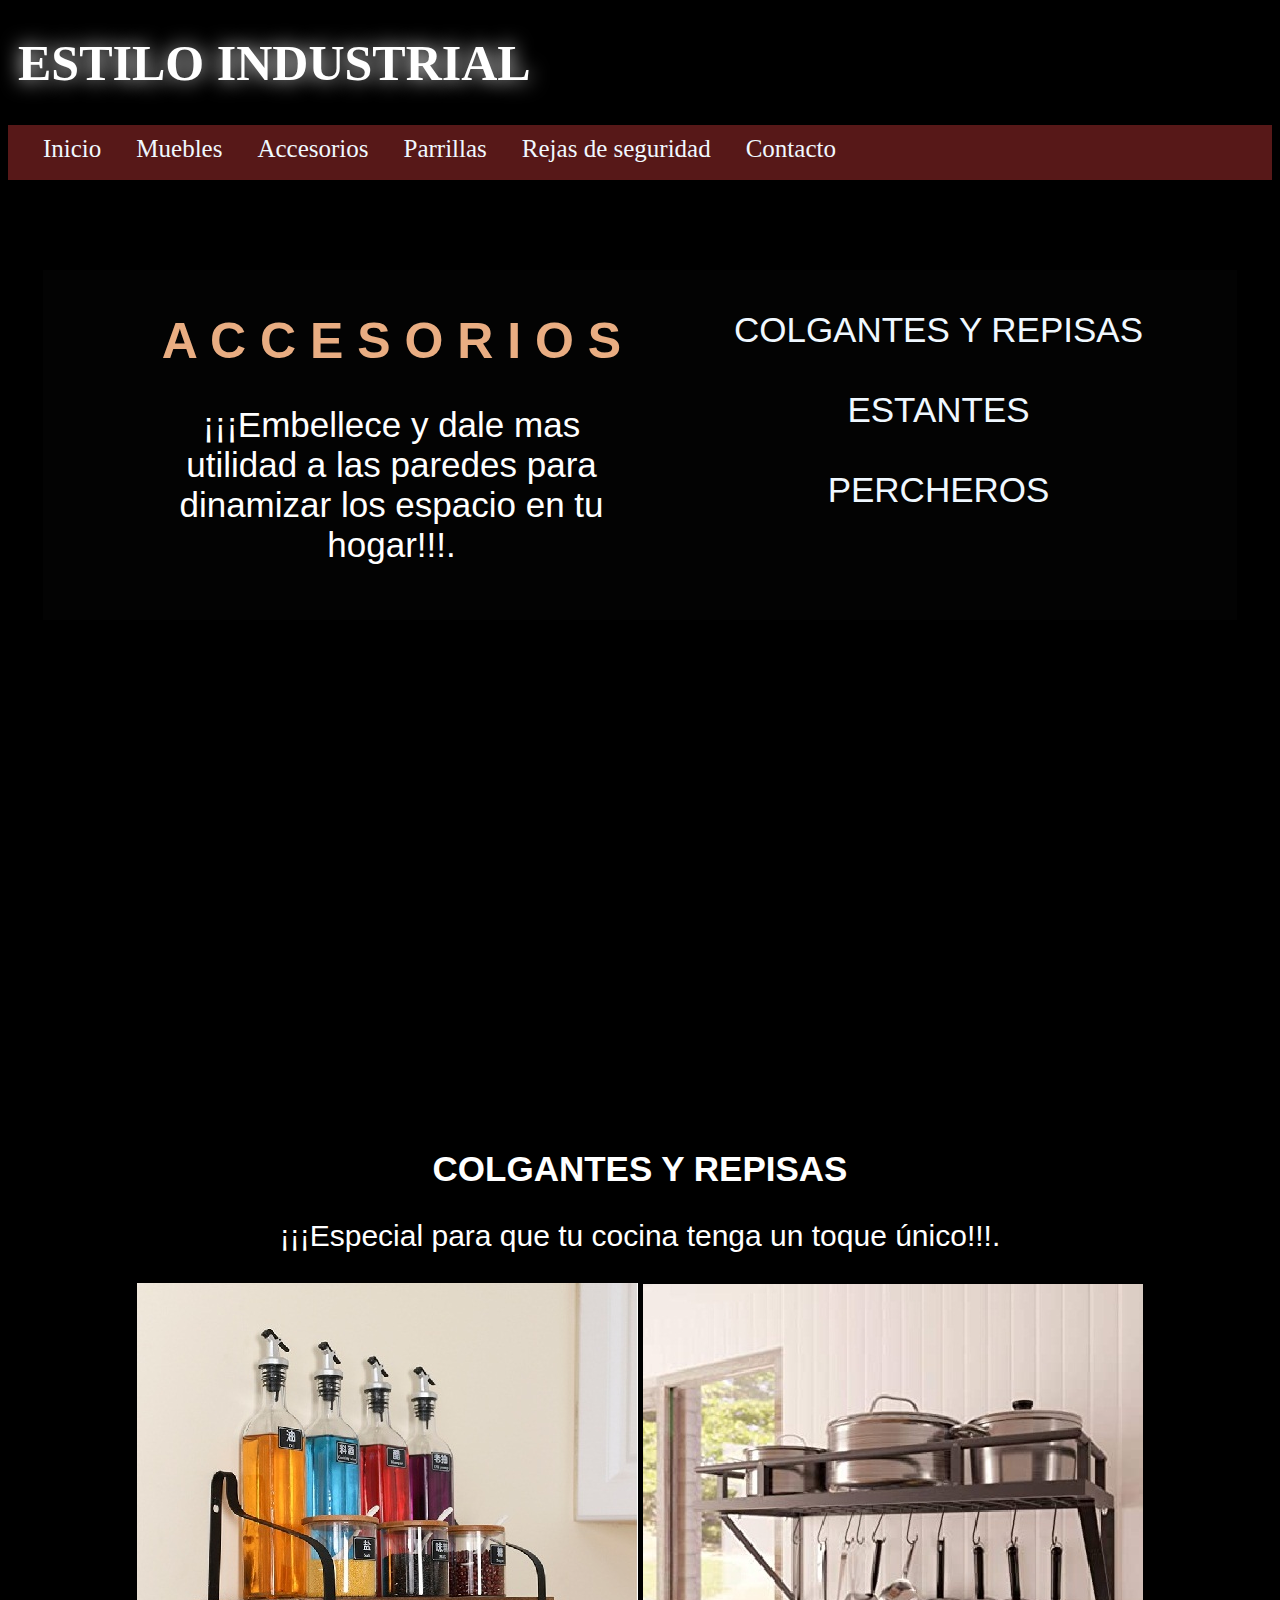
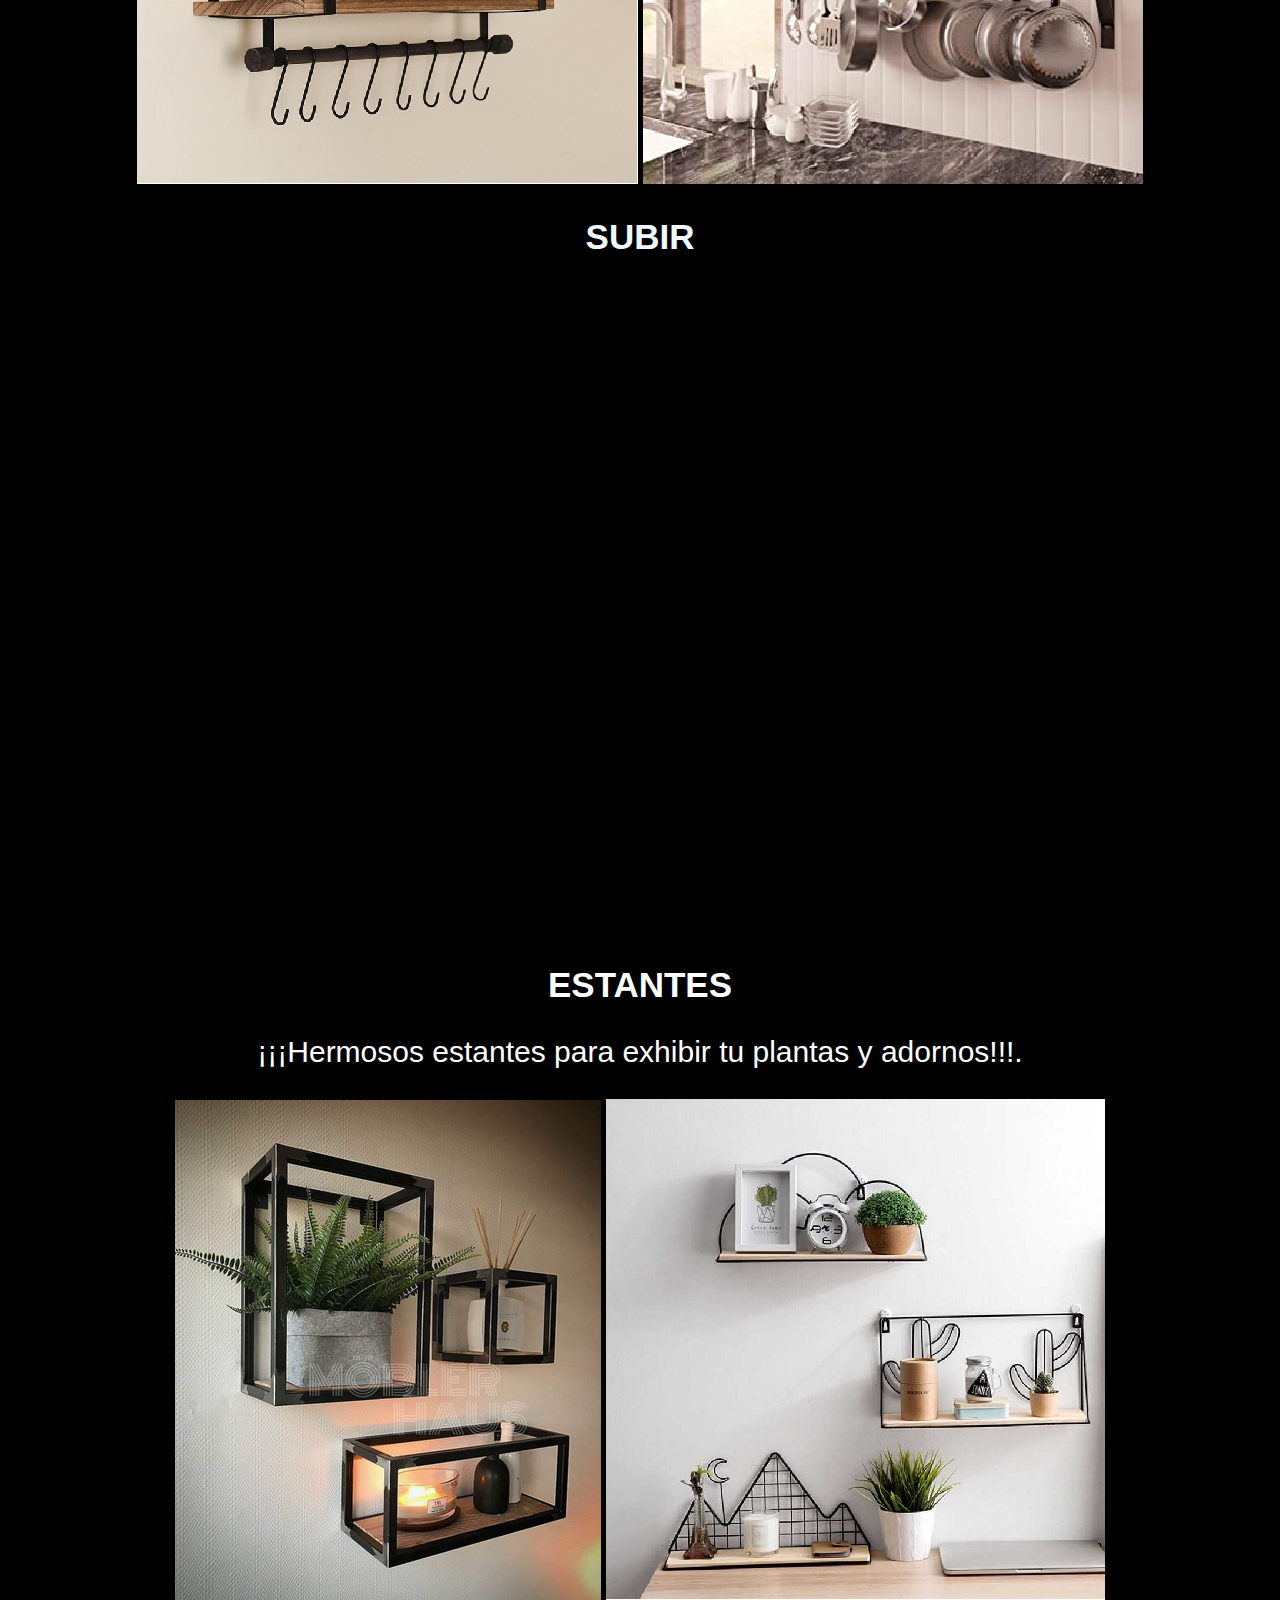
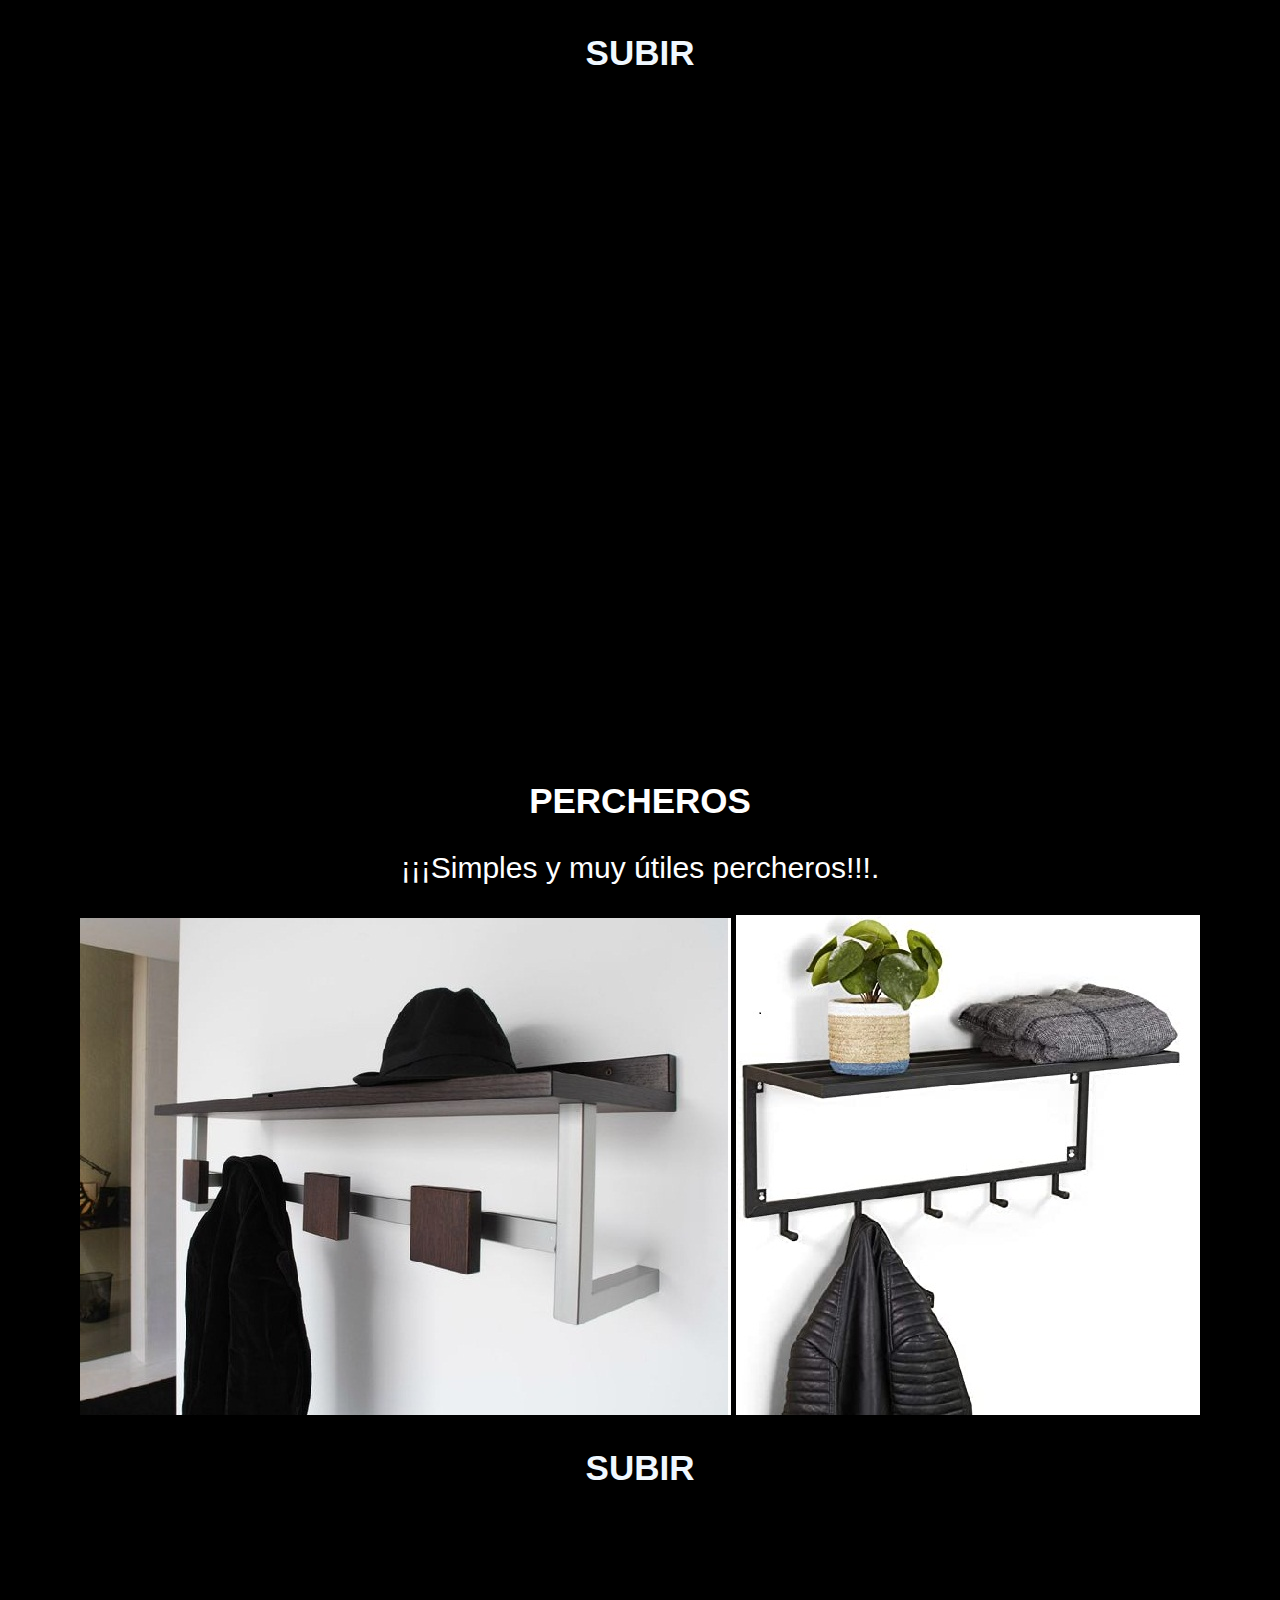
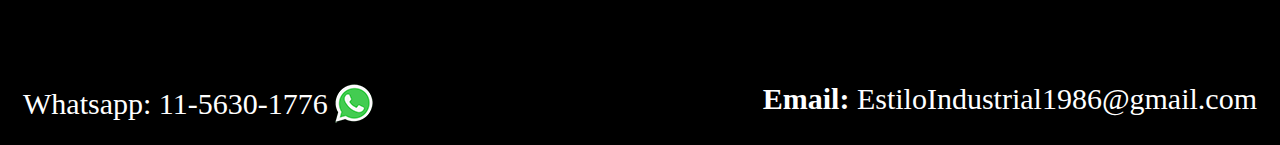
<file: index.html>
<!DOCTYPE html>
<html lang="es">

<head>
    <meta charset="UTF-8">
    <meta http-equiv="X-UA-Compatible" content="IE=edge">
    <link rel="stylesheet" type="text/css" href="estilo-accesorios.css">
    <meta name="viewport" content="width=device-width, initial-scale=1.0">
    <title>  Muebles Estilo Industrial</title>
    <link rel="icon" href="ICONO.ICO">
</head>
<body class="cuerpo">
    <header>
        <div class="titulo-general">
            <h1 id="SUBIR">ESTILO INDUSTRIAL</h1>
        </div>
        <nav class="navegacion">
                    <div class="forma"><a href="index.html">Inicio</a></div>
                    <div class="forma"><a href="Muebles.html">Muebles</a></div>
                    <div class="forma"><a href="Accesorios.html">Accesorios</a></div>
                    <div class="forma"><a href="Parrillas.html">Parrillas</a></div>
                    <div class="forma"><a href="rejasdeseguridad.html">Rejas de seguridad</a></div>
                    <div class="forma"><a href="Contacto.html">Contacto</a></div>
        </nav>
    </header>
              <section class="seccion">
                <aside class="menu">
                   <div class="titulo1">
                        <h2 id="titulo">A C C E S O R I O S</h2>
                        <p id="sub">¡¡¡Embellece y dale mas utilidad a las paredes para dinamizar los espacio en tu hogar!!!.</p>
                    </div>
                    
                            <div class="item"><a href="#colgantes">COLGANTES Y REPISAS</a></div>
                        <div class="item"><a href="#estantes">ESTANTES</a></div>
                        <div class="item"><a href="#percheros">PERCHEROS</a></div>

                    </aside>
                    <article class="estantes1">
                        <h2 id="colgantes">COLGANTES Y REPISAS</h2>
                        <p>¡¡¡Especial para que tu cocina tenga un toque único!!!.</p>
                        <img src="accesorios/estantecocina.jpeg" alt="foto de estante y colgante" title="Estante colgante">
                        <img src="accesorios/colgador.jpg" alt="Foto de colgador" title="Colgador de utencillos">            
                        <h2><a href="#SUBIR">SUBIR</a></h2>

                    </article>
                    <article class="estantes1">
                            <h2 id="estantes">ESTANTES</h2>
                            <p>¡¡¡Hermosos estantes para exhibir tu plantas y adornos!!!.</p>
                        <img src="accesorios/estantes.jpg" alt="foto estante" title="Estantes Nº1"> 
                        <img src="accesorios/estantes1.jpg" alt="Foto estante" title="Estantes Nº2">
                             <h2><a href="#SUBIR">SUBIR</a></h2>
                    </article>
                    <article class="estantes1">
                            <h2 id="percheros">PERCHEROS</h2>
                            <p>¡¡¡Simples y muy útiles percheros!!!.</p>
                            <img src="accesorios/perchero.jpg" alt="Foto perchero" title="Perchero Nº1">
                            <img src="accesorios/perchero2.jpg" alt="Foto perchero" title="Perchero Nº2">           
                            <h2><a href="#SUBIR">SUBIR</a></h2>

                        </article>
            </section>
      
    <footer class="pie">
        <div class="tel">Whatsapp: 11-5630-1776 <img src="Whatsapp.png" alt=""></div>
        <div class="email"><b>Email:</b> EstiloIndustrial1986@gmail.com</div>
    </footer>
</body>

</html>
</file>
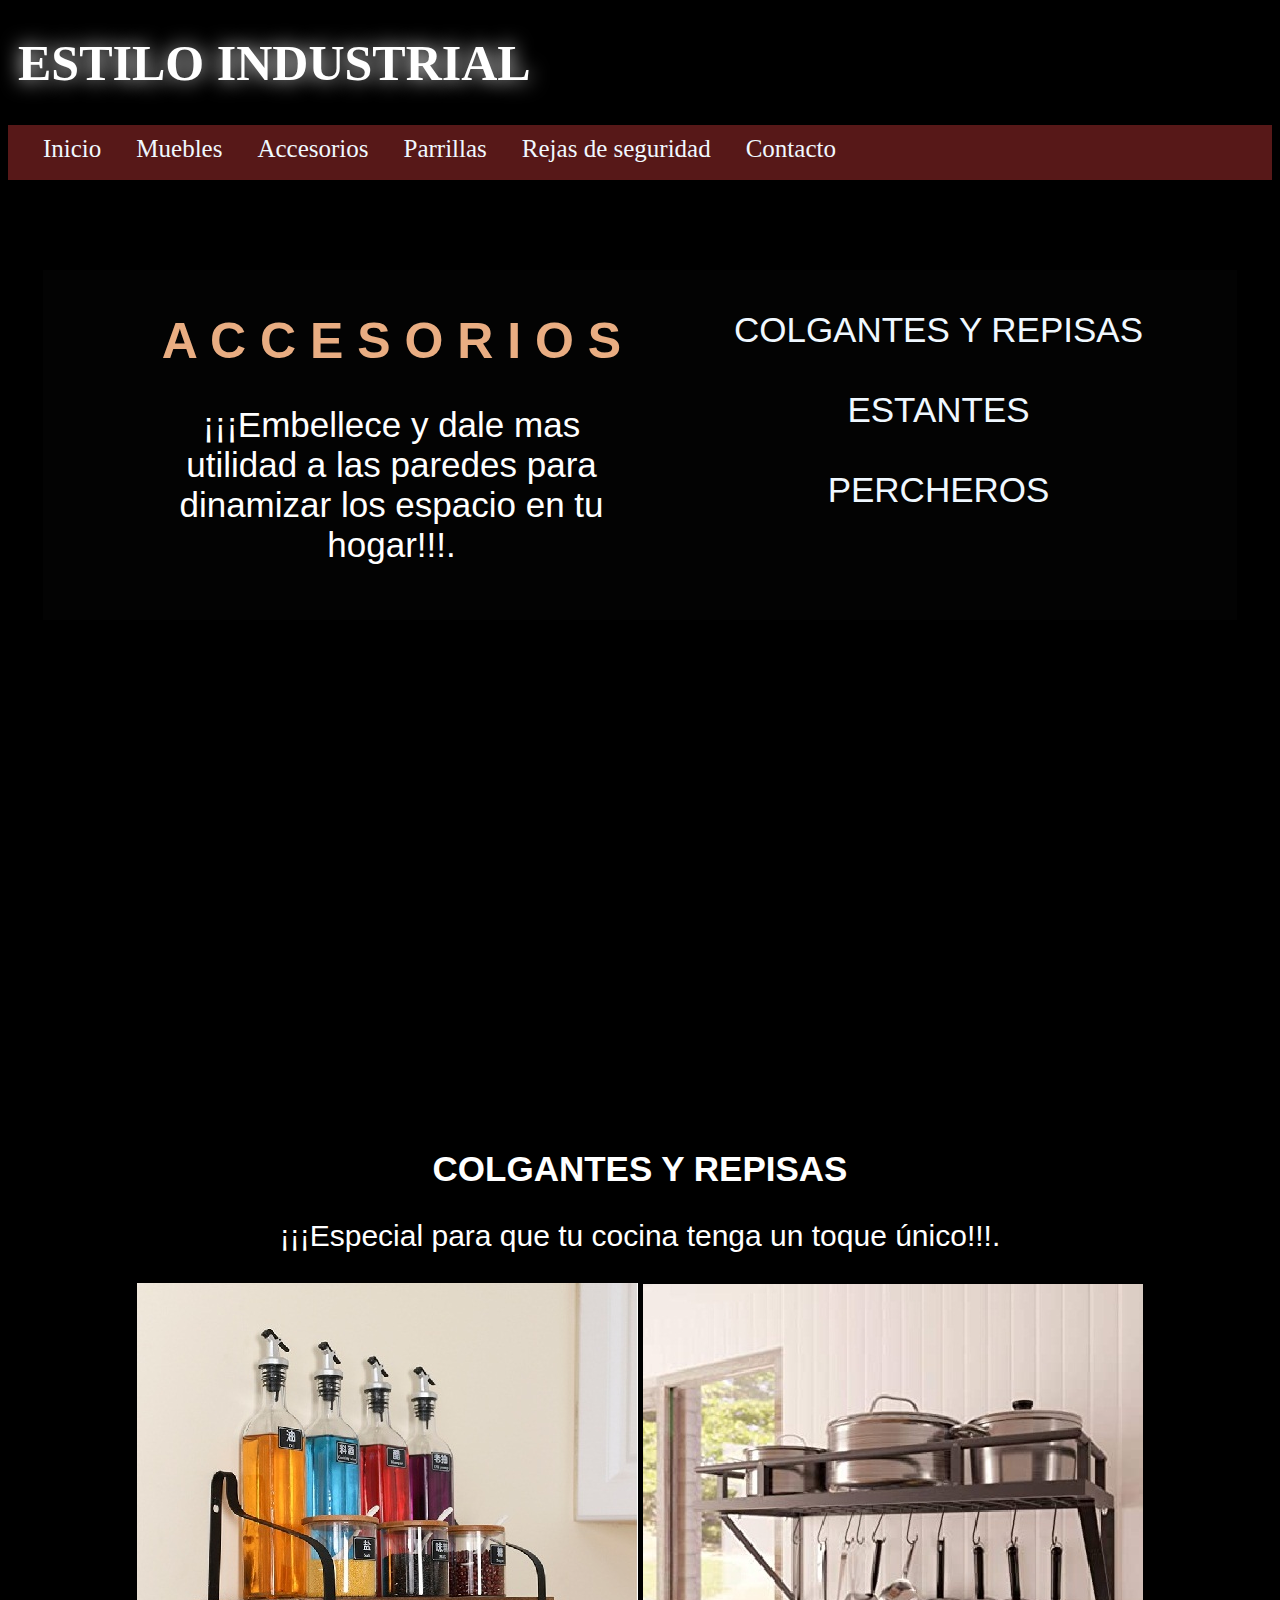
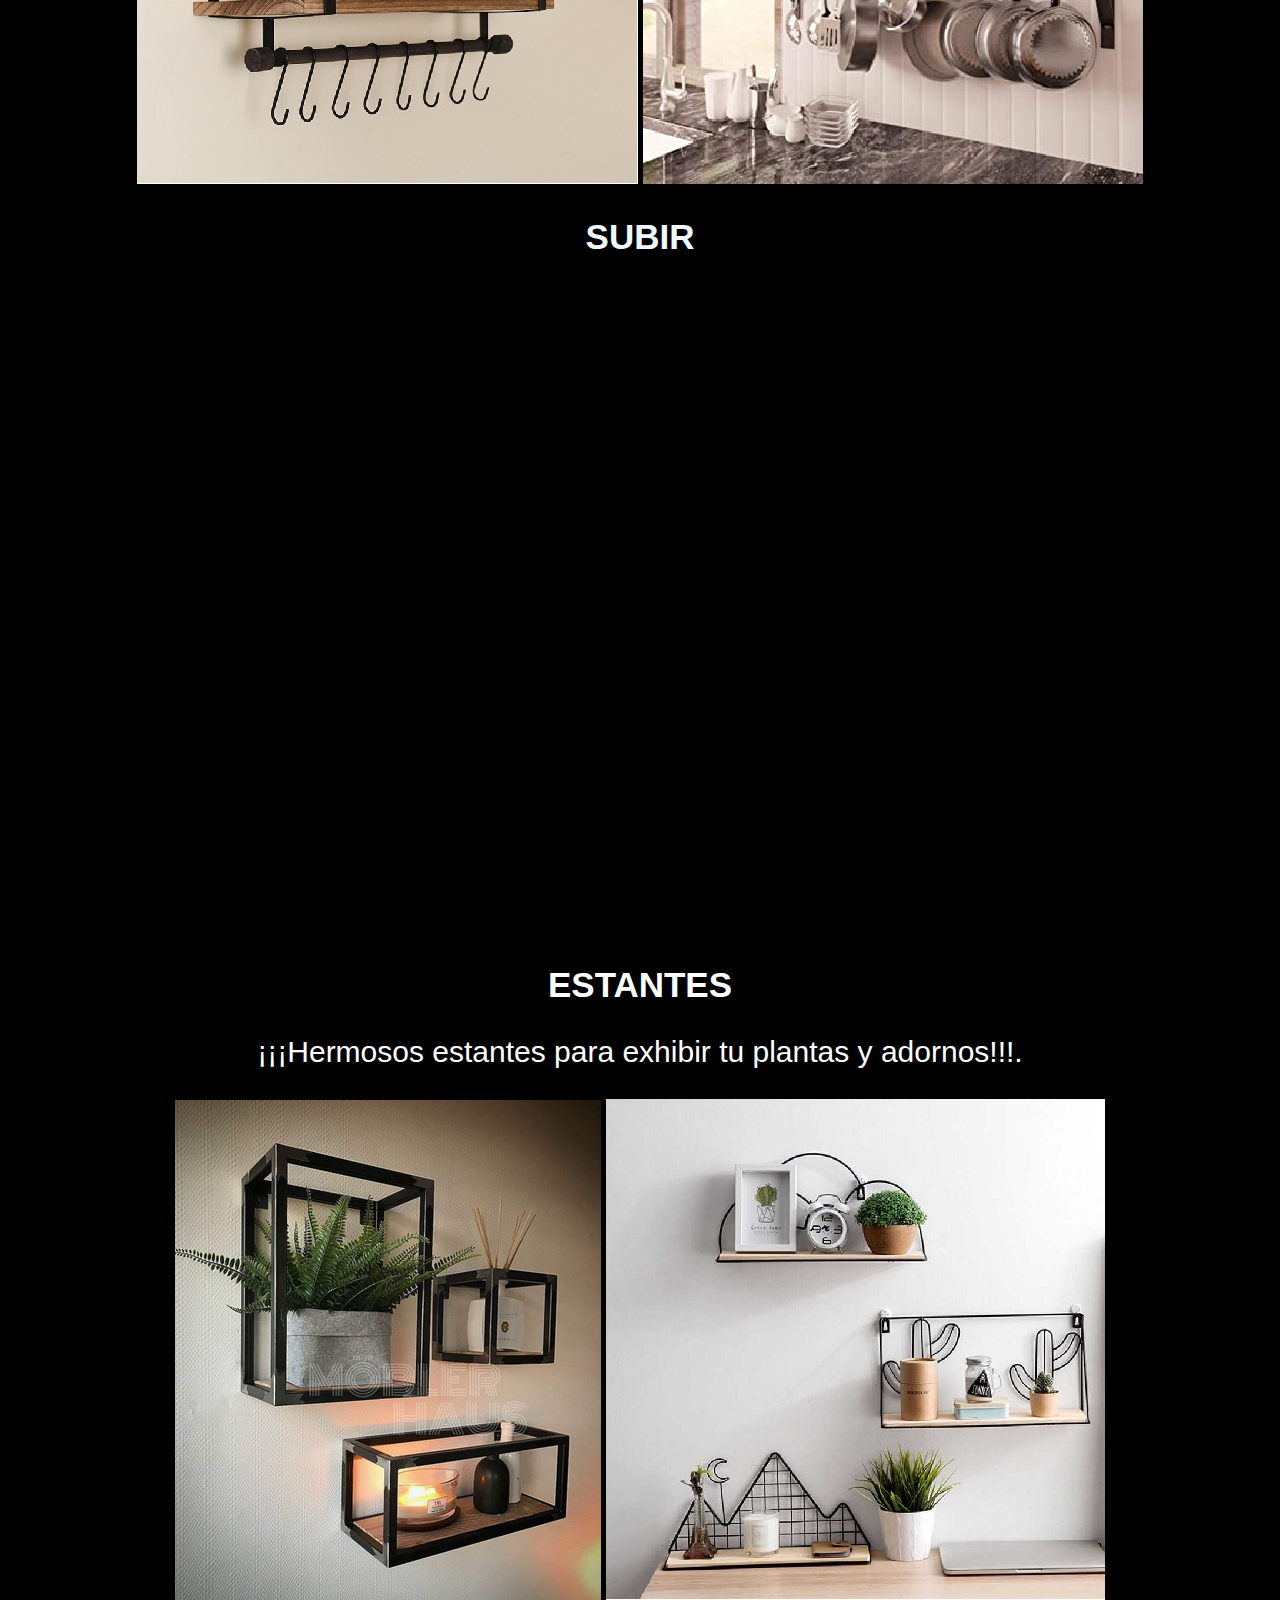
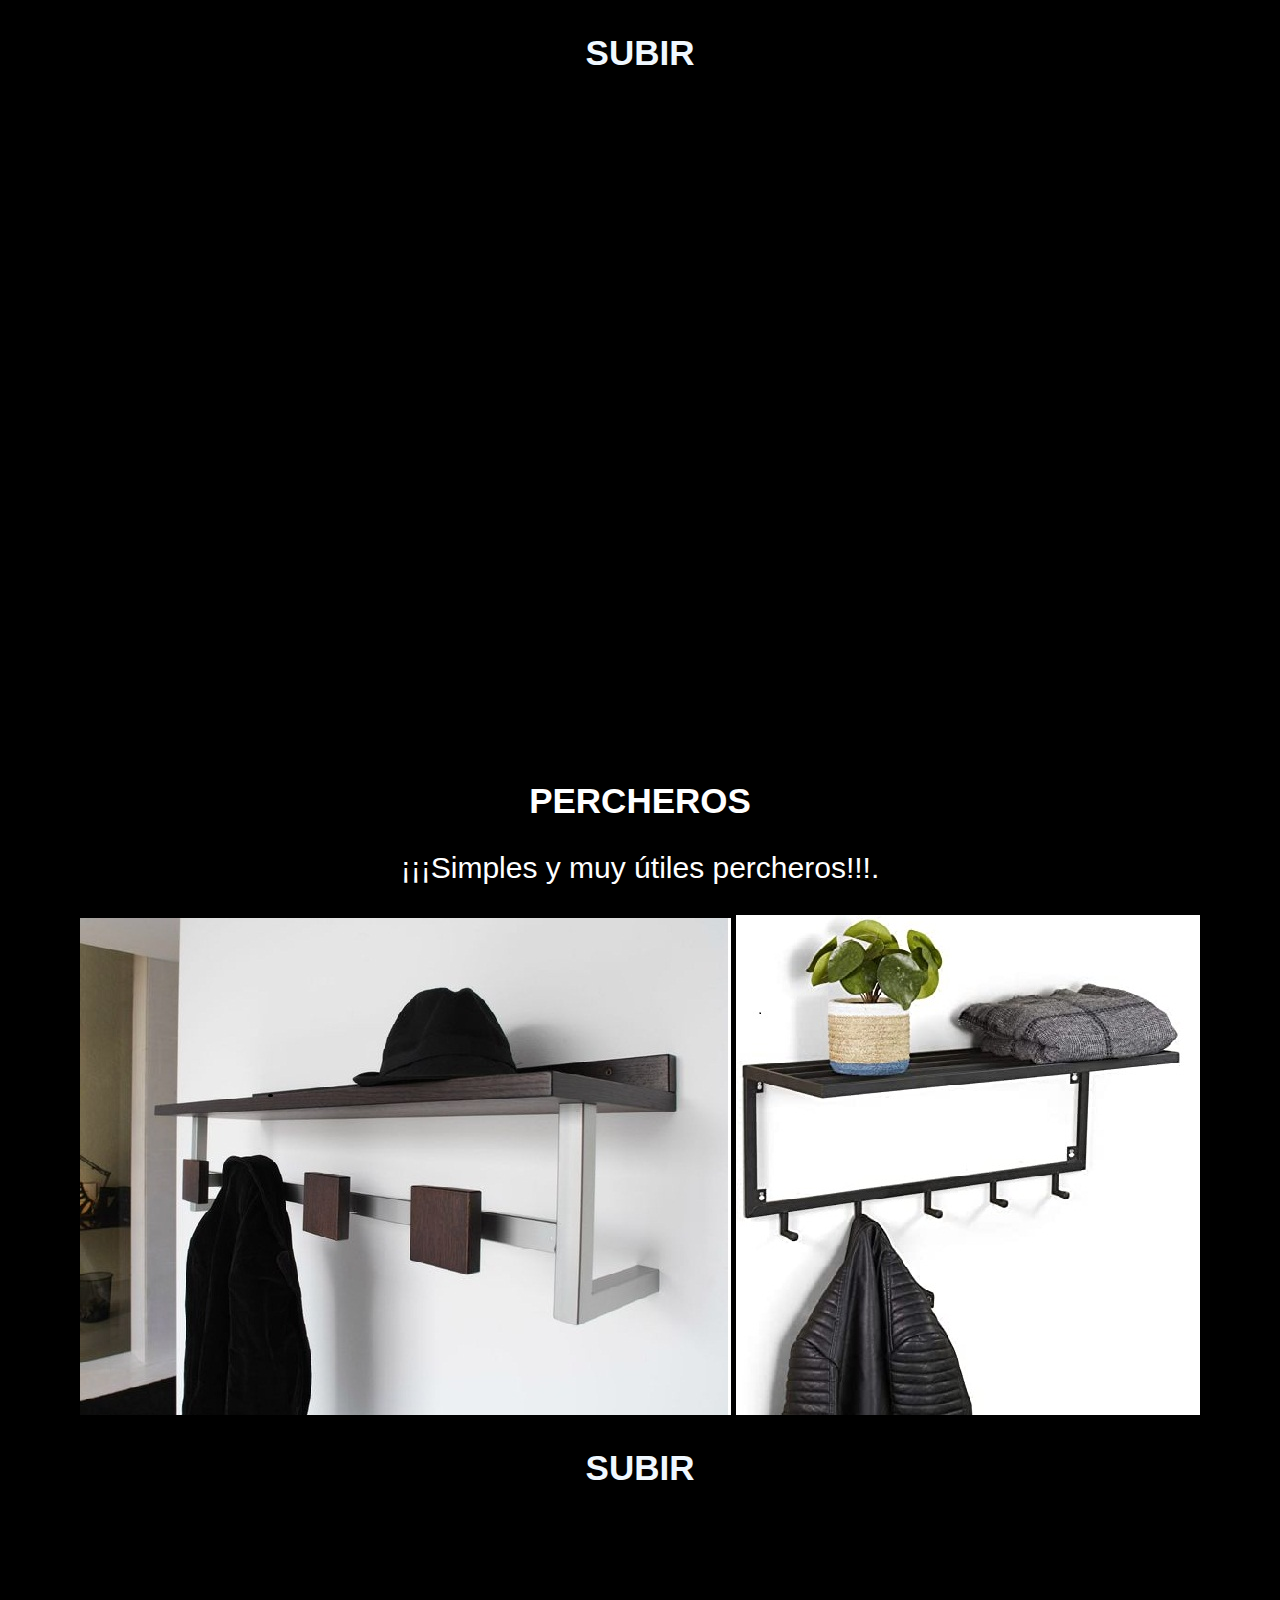
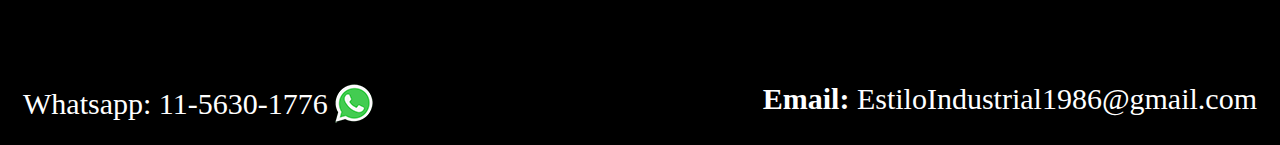
<file: Accesorios.html>
<!DOCTYPE html>
<html lang="es">

<head>
    <meta charset="UTF-8">
    <meta http-equiv="X-UA-Compatible" content="IE=edge">
    <link rel="stylesheet" type="text/css" href="estilo-accesorios.css">
    <meta name="viewport" content="width=device-width, initial-scale=1.0">
    <title>  Muebles Estilo Industrial</title>
    <link rel="icon" href="ICONO.ICO">
</head>
<body class="cuerpo">
    <header>
        <div class="titulo-general">
            <h1 id="SUBIR">ESTILO INDUSTRIAL</h1>
        </div>
        <nav class="navegacion">
                    <div class="forma"><a href="index.html">Inicio</a></div>
                    <div class="forma"><a href="Muebles.html">Muebles</a></div>
                    <div class="forma"><a href="Accesorios.html">Accesorios</a></div>
                    <div class="forma"><a href="Parrillas.html">Parrillas</a></div>
                    <div class="forma"><a href="rejasdeseguridad.html">Rejas de seguridad</a></div>
                    <div class="forma"><a href="Contacto.html">Contacto</a></div>
        </nav>
    </header>
              <section class="seccion">
                <aside class="menu">
                   <div class="titulo1">
                        <h2 id="titulo">A C C E S O R I O S</h2>
                        <p id="sub">¡¡¡Embellece y dale mas utilidad a las paredes para dinamizar los espacio en tu hogar!!!.</p>
                    </div>
                    
                            <div class="item"><a href="#colgantes">COLGANTES Y REPISAS</a></div>
                        <div class="item"><a href="#estantes">ESTANTES</a></div>
                        <div class="item"><a href="#percheros">PERCHEROS</a></div>

                    </aside>
                    <article class="estantes1">
                        <h2 id="colgantes">COLGANTES Y REPISAS</h2>
                        <p>¡¡¡Especial para que tu cocina tenga un toque único!!!.</p>
                        <img src="accesorios/estantecocina.jpeg" alt="foto de estante y colgante" title="Estante colgante">
                        <img src="accesorios/colgador.jpg" alt="Foto de colgador" title="Colgador de utencillos">            
                        <h2><a href="#SUBIR">SUBIR</a></h2>

                    </article>
                    <article class="estantes1">
                            <h2 id="estantes">ESTANTES</h2>
                            <p>¡¡¡Hermosos estantes para exhibir tu plantas y adornos!!!.</p>
                        <img src="accesorios/estantes.jpg" alt="foto estante" title="Estantes Nº1"> 
                        <img src="accesorios/estantes1.jpg" alt="Foto estante" title="Estantes Nº2">
                             <h2><a href="#SUBIR">SUBIR</a></h2>
                    </article>
                    <article class="estantes1">
                            <h2 id="percheros">PERCHEROS</h2>
                            <p>¡¡¡Simples y muy útiles percheros!!!.</p>
                            <img src="accesorios/perchero.jpg" alt="Foto perchero" title="Perchero Nº1">
                            <img src="accesorios/perchero2.jpg" alt="Foto perchero" title="Perchero Nº2">           
                            <h2><a href="#SUBIR">SUBIR</a></h2>

                        </article>
            </section>
      
    <footer class="pie">
        <div class="tel">Whatsapp: 11-5630-1776 <img src="Whatsapp.png" alt=""></div>
        <div class="email"><b>Email:</b> EstiloIndustrial1986@gmail.com</div>
    </footer>
</body>

</html>
</file>
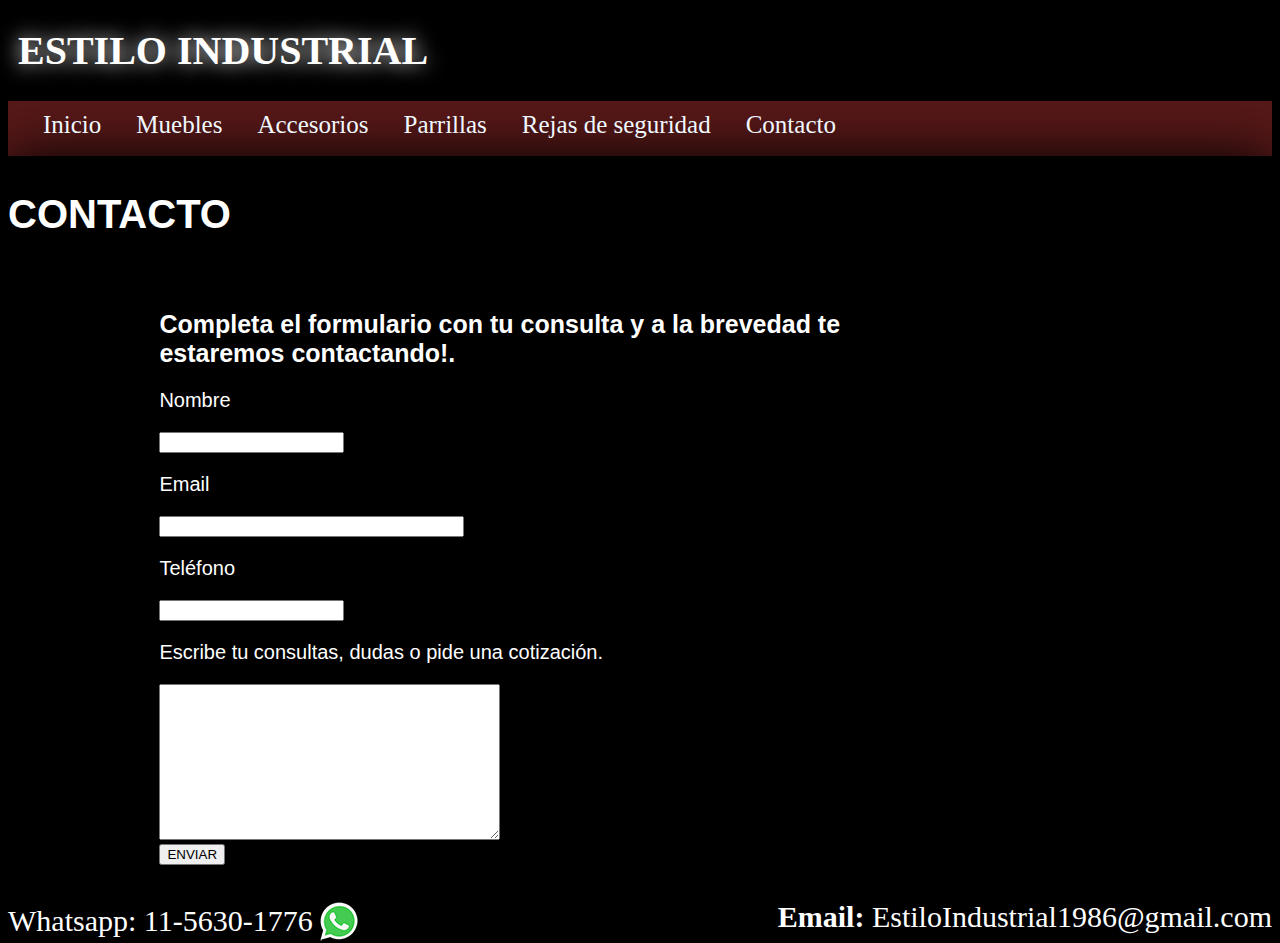
<file: Contacto.html>
<!DOCTYPE html>
<html lang="es">

<head>
    <meta charset="UTF-8">
    <meta http-equiv="X-UA-Compatible" content="IE=edge">
    <link rel="stylesheet" type="text/css" href="estilo-contacto.css">
    <meta name="viewport" content="width=device-width, initial-scale=1.0">
    <title>  Muebles Estilo Industrial</title>
    <link rel="icon" href="ICONO.ICO">
</head>
<body class="cuerpo">
  
    <header>
        <div class="titulo-general">
            <h1 id="SUBIR">ESTILO INDUSTRIAL</h1>
        </div>
        <nav class="navegacion">
                    <div class="forma"><a href="index.html">Inicio</a></div>
                    <div class="forma"><a href="Muebles.html">Muebles</a></div>
                    <div class="forma"><a href="Accesorios.html">Accesorios</a></div>
                    <div class="forma"><a href="Parrillas.html">Parrillas</a></div>
                    <div class="forma"><a href="rejasdeseguridad.html">Rejas de seguridad</a></div>
                    <div class="forma"><a href="Contacto.html">Contacto</a></div>
        </nav>
    </header>
              <section class="seccion">
                <Article>
                    <div>
                            <h1 class="contacto">CONTACTO</h1>
                    </div>
                    <section>
                              
                   <div class="formulario">
                    <h2>Completa el formulario con tu consulta y a la brevedad te estaremos contactando!.</h2>
                   
                        <form class Form >
                            <p>Nombre</p>
                              <input type="text" size="20" maxlength="30" name="nombre" required><br>
                            <p>Email</p>
                              <input type="email" size="35" maxlength="50" name="Email"><br>
                            <p>Teléfono</p>
                              <input type="tel" size="20" maxlength="30" name="Teléfono" required><br>
                            <p>Escribe tu consultas, dudas o pide una cotización.</p>
                              <textarea name="comentarios" rows="10" cols="40" required></textarea><br>
                              <input type="submit" value="ENVIAR"><br>
                    </form>
                </div>
                </section>
            </Article>
            </section>
      
    <footer class="pie">
        <div class="tel">Whatsapp: 11-5630-1776 <img src="Whatsapp.png" alt=""></div>
        <div class="email"><b>Email:</b> EstiloIndustrial1986@gmail.com</div>
    </footer>
</body>

</html>
</file>
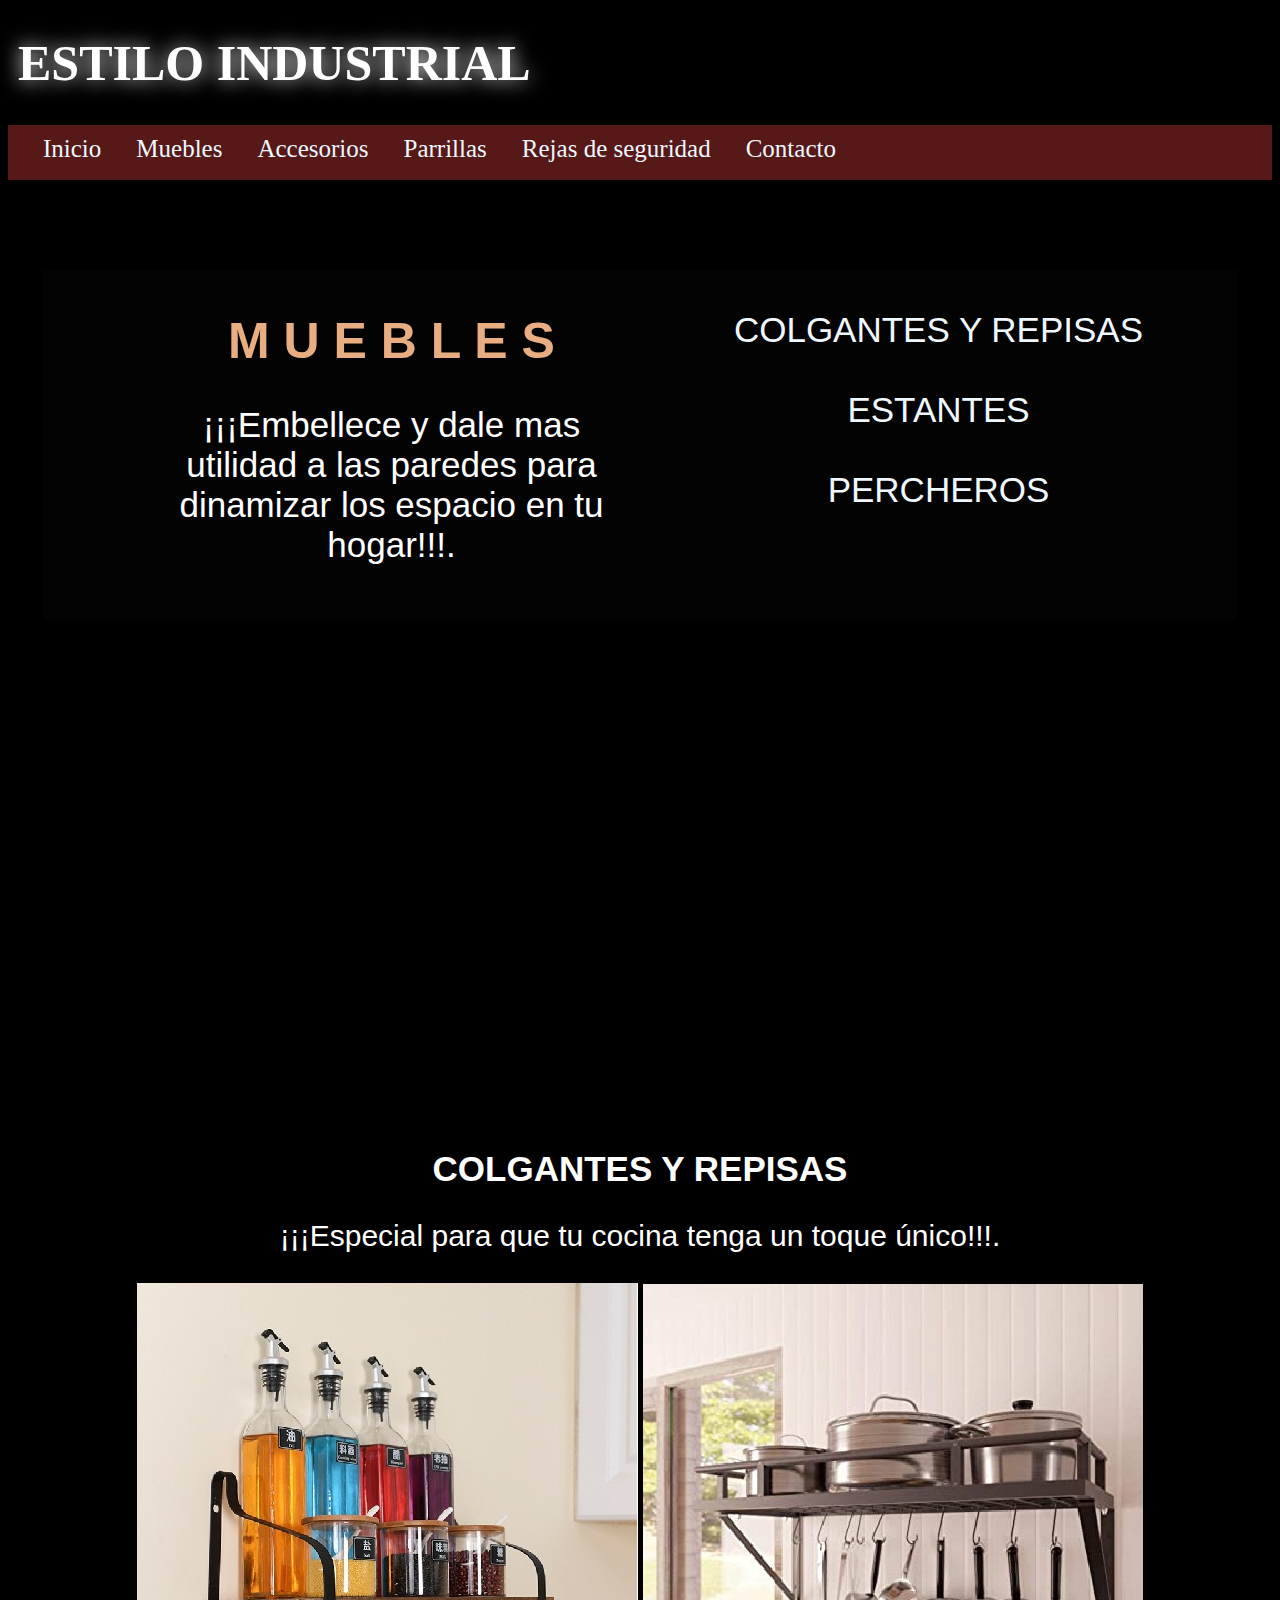
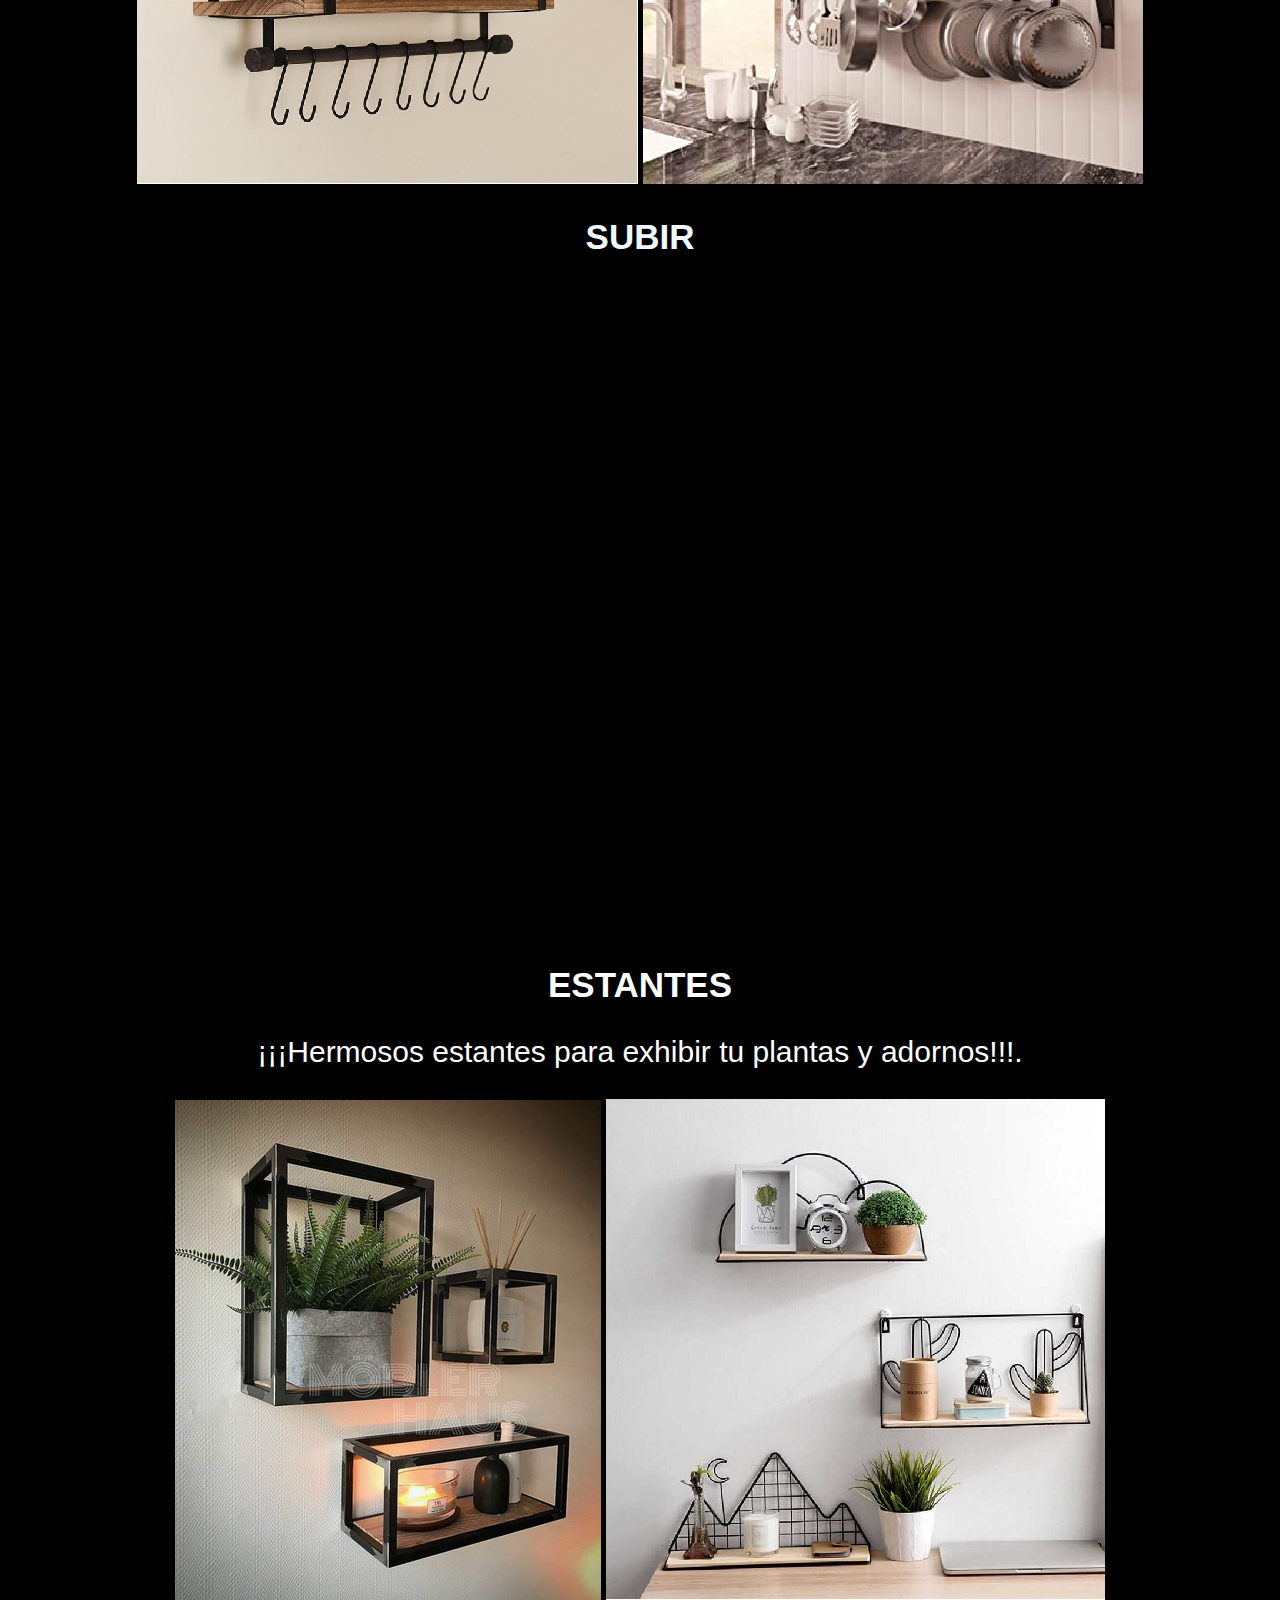
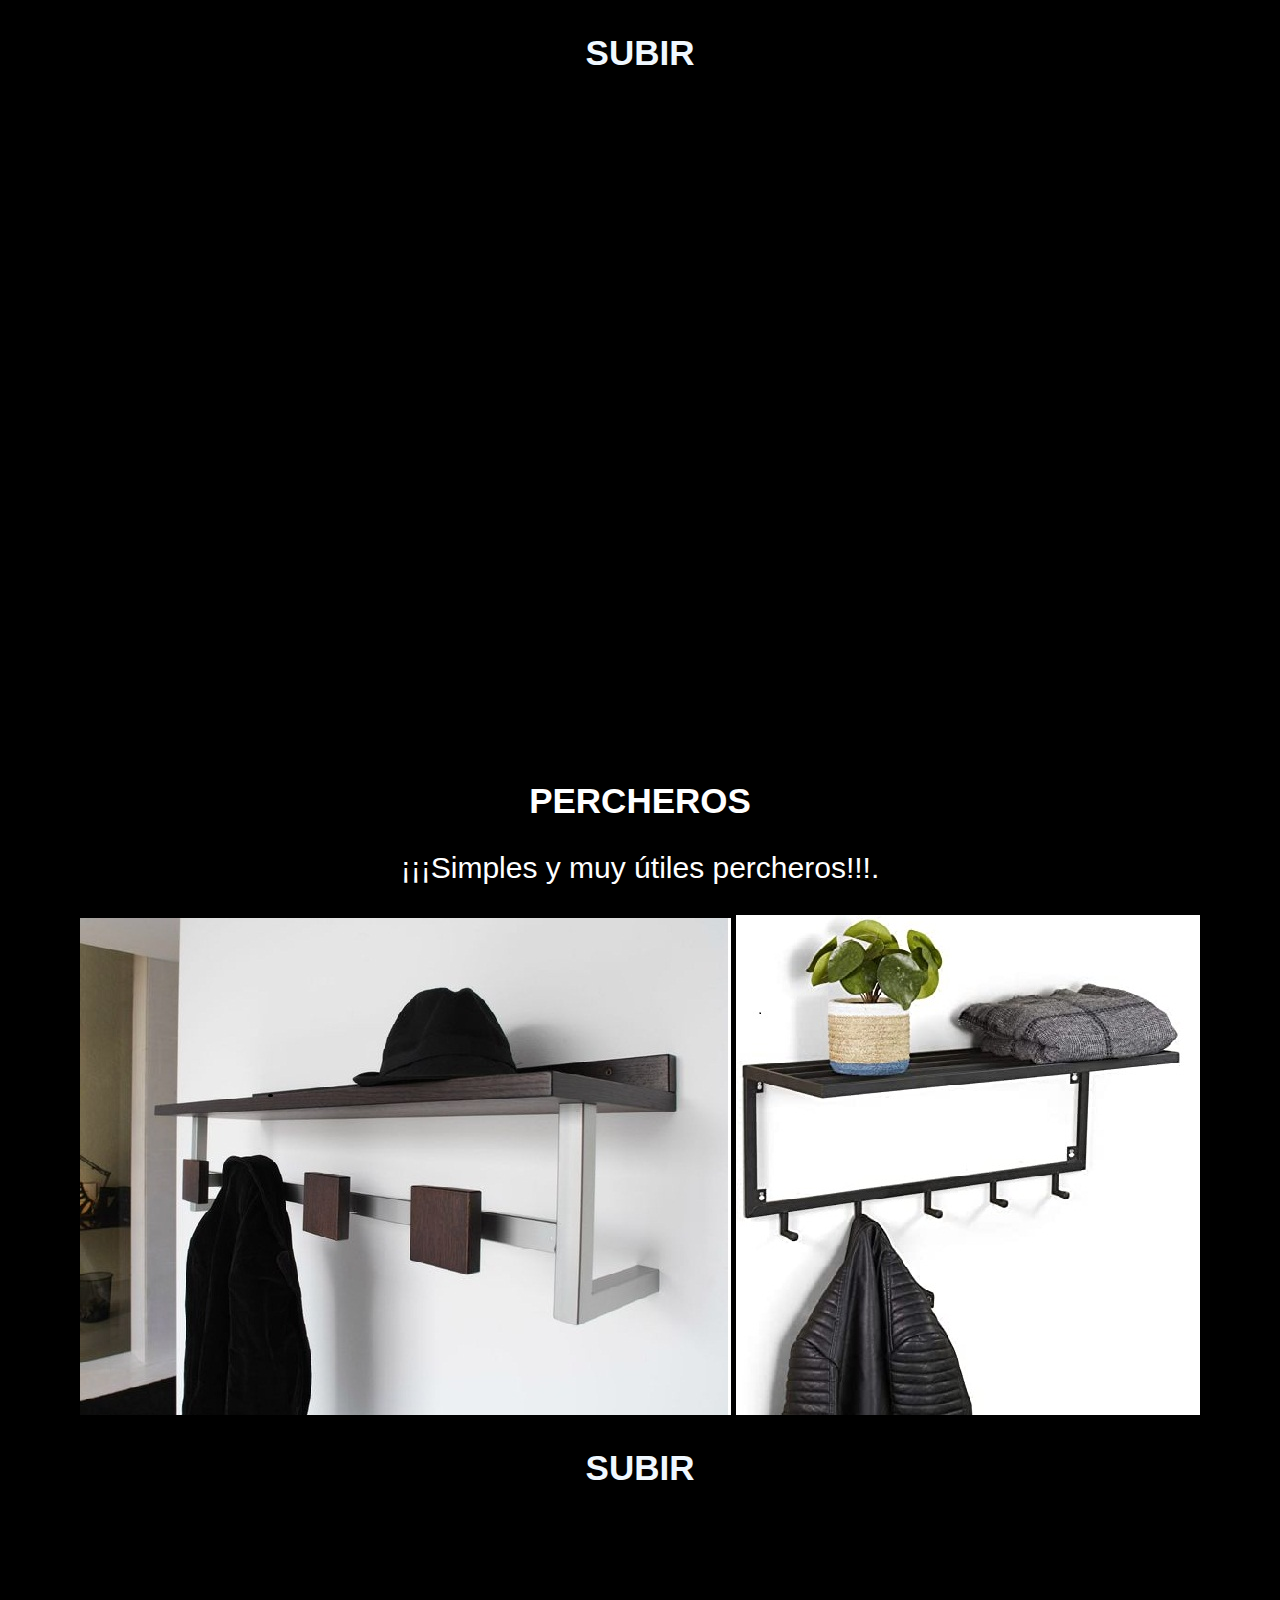
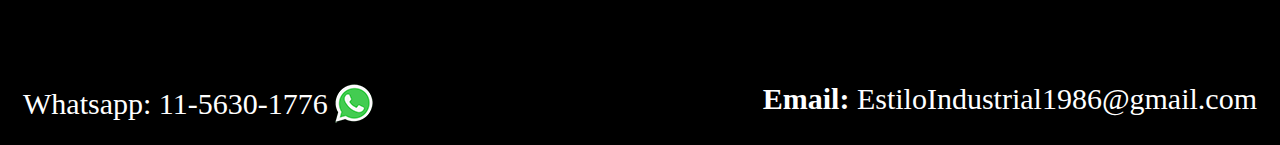
<file: Muebles.html>
<!DOCTYPE html>
<html lang="es">

<head>
    <meta charset="UTF-8">
    <meta http-equiv="X-UA-Compatible" content="IE=edge">
    <link rel="stylesheet" type="text/css" href="estilo-muebles.css">
    <meta name="viewport" content="width=device-width, initial-scale=1.0">
    <title>  Muebles Estilo Industrial</title>
    <link rel="icon" href="ICONO.ICO">
</head>
<body class="cuerpo">
    <header>
        <div class="titulo-general">
            <h1 id="SUBIR">ESTILO INDUSTRIAL</h1>
        </div>
        <nav class="navegacion">
                    <div class="forma"><a href="index.html">Inicio</a></div>
                    <div class="forma"><a href="Muebles.html">Muebles</a></div>
                    <div class="forma"><a href="Accesorios.html">Accesorios</a></div>
                    <div class="forma"><a href="Parrillas.html">Parrillas</a></div>
                    <div class="forma"><a href="rejasdeseguridad.html">Rejas de seguridad</a></div>
                    <div class="forma"><a href="Contacto.html">Contacto</a></div>
        </nav>
    </header>
              <section class="seccion">
                <aside class="menu">
                   <div class="titulo1">
                        <h2 id="titulo">M U E B L E S</h2>
                        <p id="sub">¡¡¡Embellece y dale mas utilidad a las paredes para dinamizar los espacio en tu hogar!!!.</p>
                    </div>
                    
                            <div class="item"><a href="#colgantes">COLGANTES Y REPISAS</a></div>
                        <div class="item"><a href="#estantes">ESTANTES</a></div>
                        <div class="item"><a href="#percheros">PERCHEROS</a></div>

                    </aside>
                    <article class="estantes1">
                        <h2 id="colgantes">COLGANTES Y REPISAS</h2>
                        <p>¡¡¡Especial para que tu cocina tenga un toque único!!!.</p>
                        <img src="accesorios/estantecocina.jpeg" alt="foto de estante y colgante" title="Estante colgante">
                        <img src="accesorios/colgador.jpg" alt="Foto de colgador" title="Colgador de utencillos">            
                        <h2><a href="#SUBIR">SUBIR</a></h2>

                    </article>
                    <article class="estantes1">
                            <h2 id="estantes">ESTANTES</h2>
                            <p>¡¡¡Hermosos estantes para exhibir tu plantas y adornos!!!.</p>
                        <img src="accesorios/estantes.jpg" alt="foto estante" title="Estantes Nº1"> 
                        <img src="accesorios/estantes1.jpg" alt="Foto estante" title="Estantes Nº2">
                             <h2><a href="#SUBIR">SUBIR</a></h2>
                    </article>
                    <article class="estantes1">
                            <h2 id="percheros">PERCHEROS</h2>
                            <p>¡¡¡Simples y muy útiles percheros!!!.</p>
                            <img src="accesorios/perchero.jpg" alt="Foto perchero" title="Perchero Nº1">
                            <img src="accesorios/perchero2.jpg" alt="Foto perchero" title="Perchero Nº2">           
                            <h2><a href="#SUBIR">SUBIR</a></h2>

                        </article>
            </section>
      
    <footer class="pie">
        <div class="tel">Whatsapp: 11-5630-1776 <img src="Whatsapp.png" alt=""></div>
        <div class="email"><b>Email:</b> EstiloIndustrial1986@gmail.com</div>
    </footer>
</body>

</html>
</file>
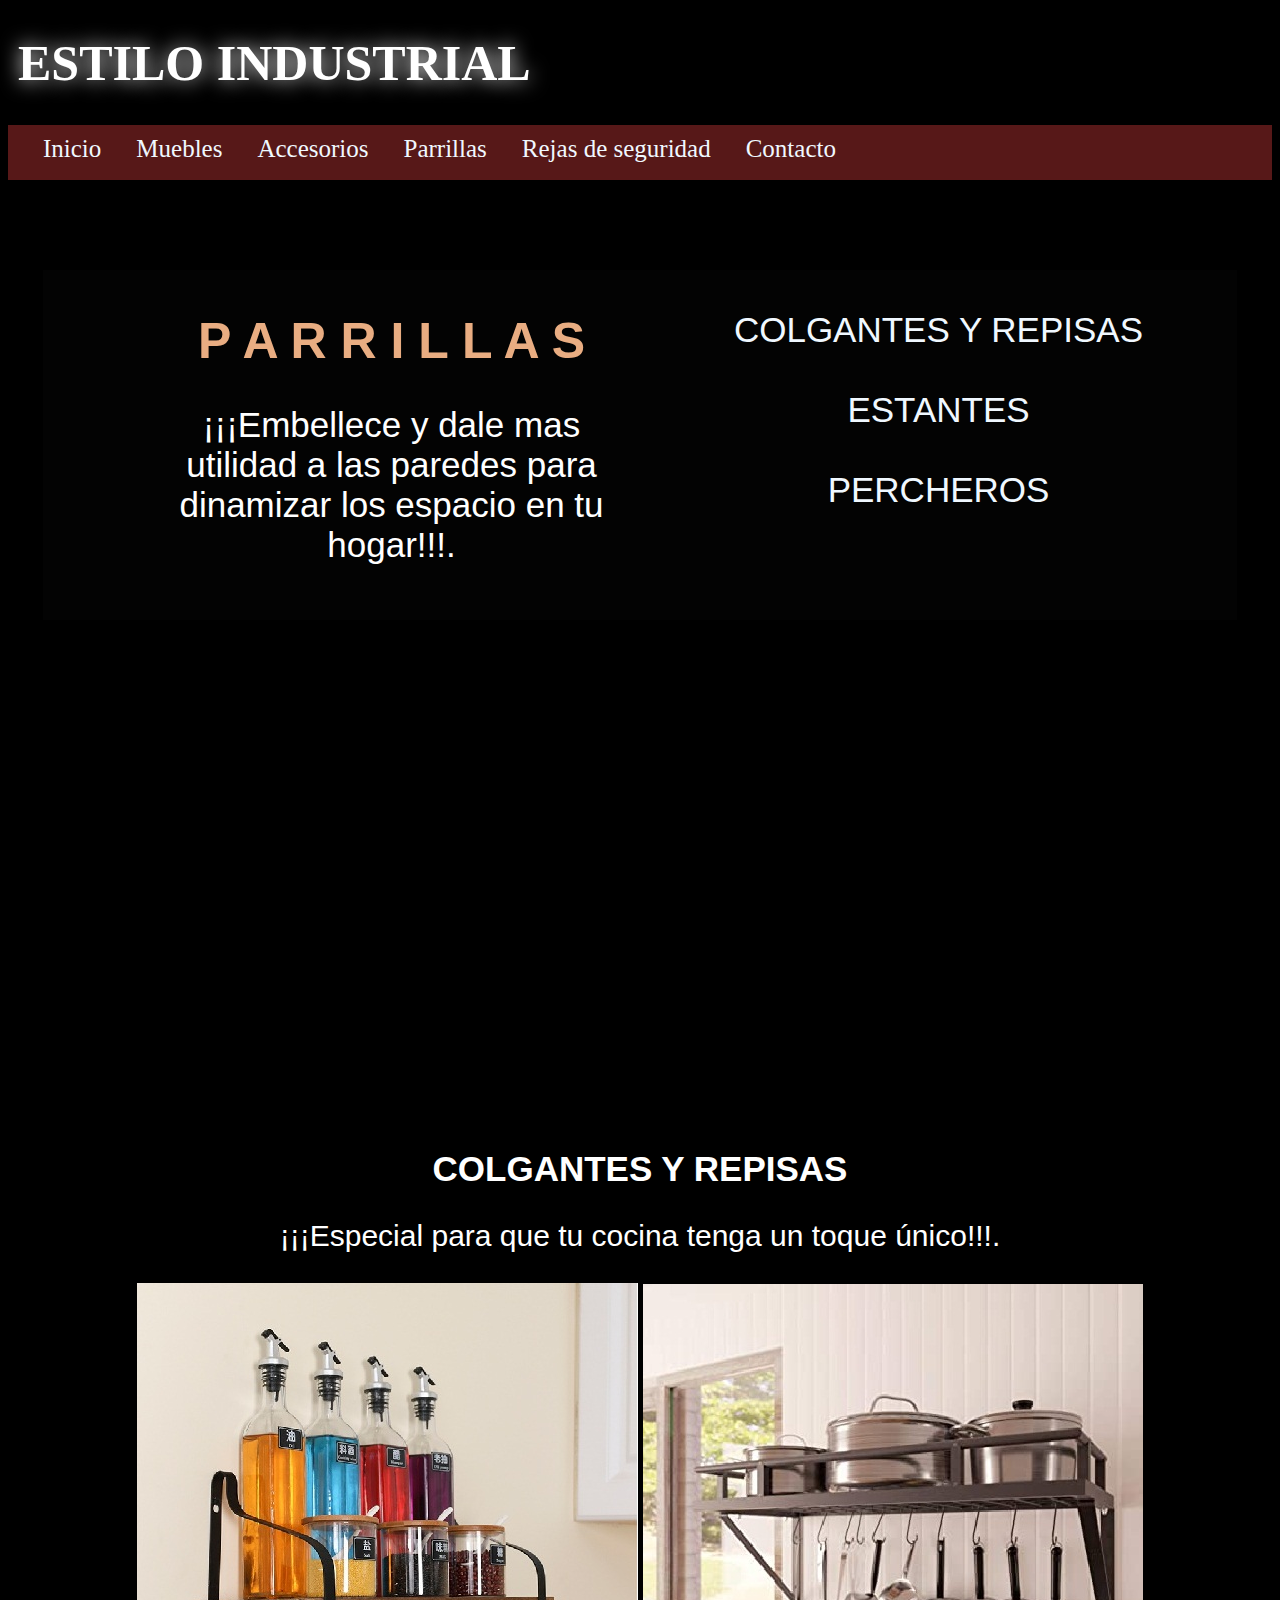
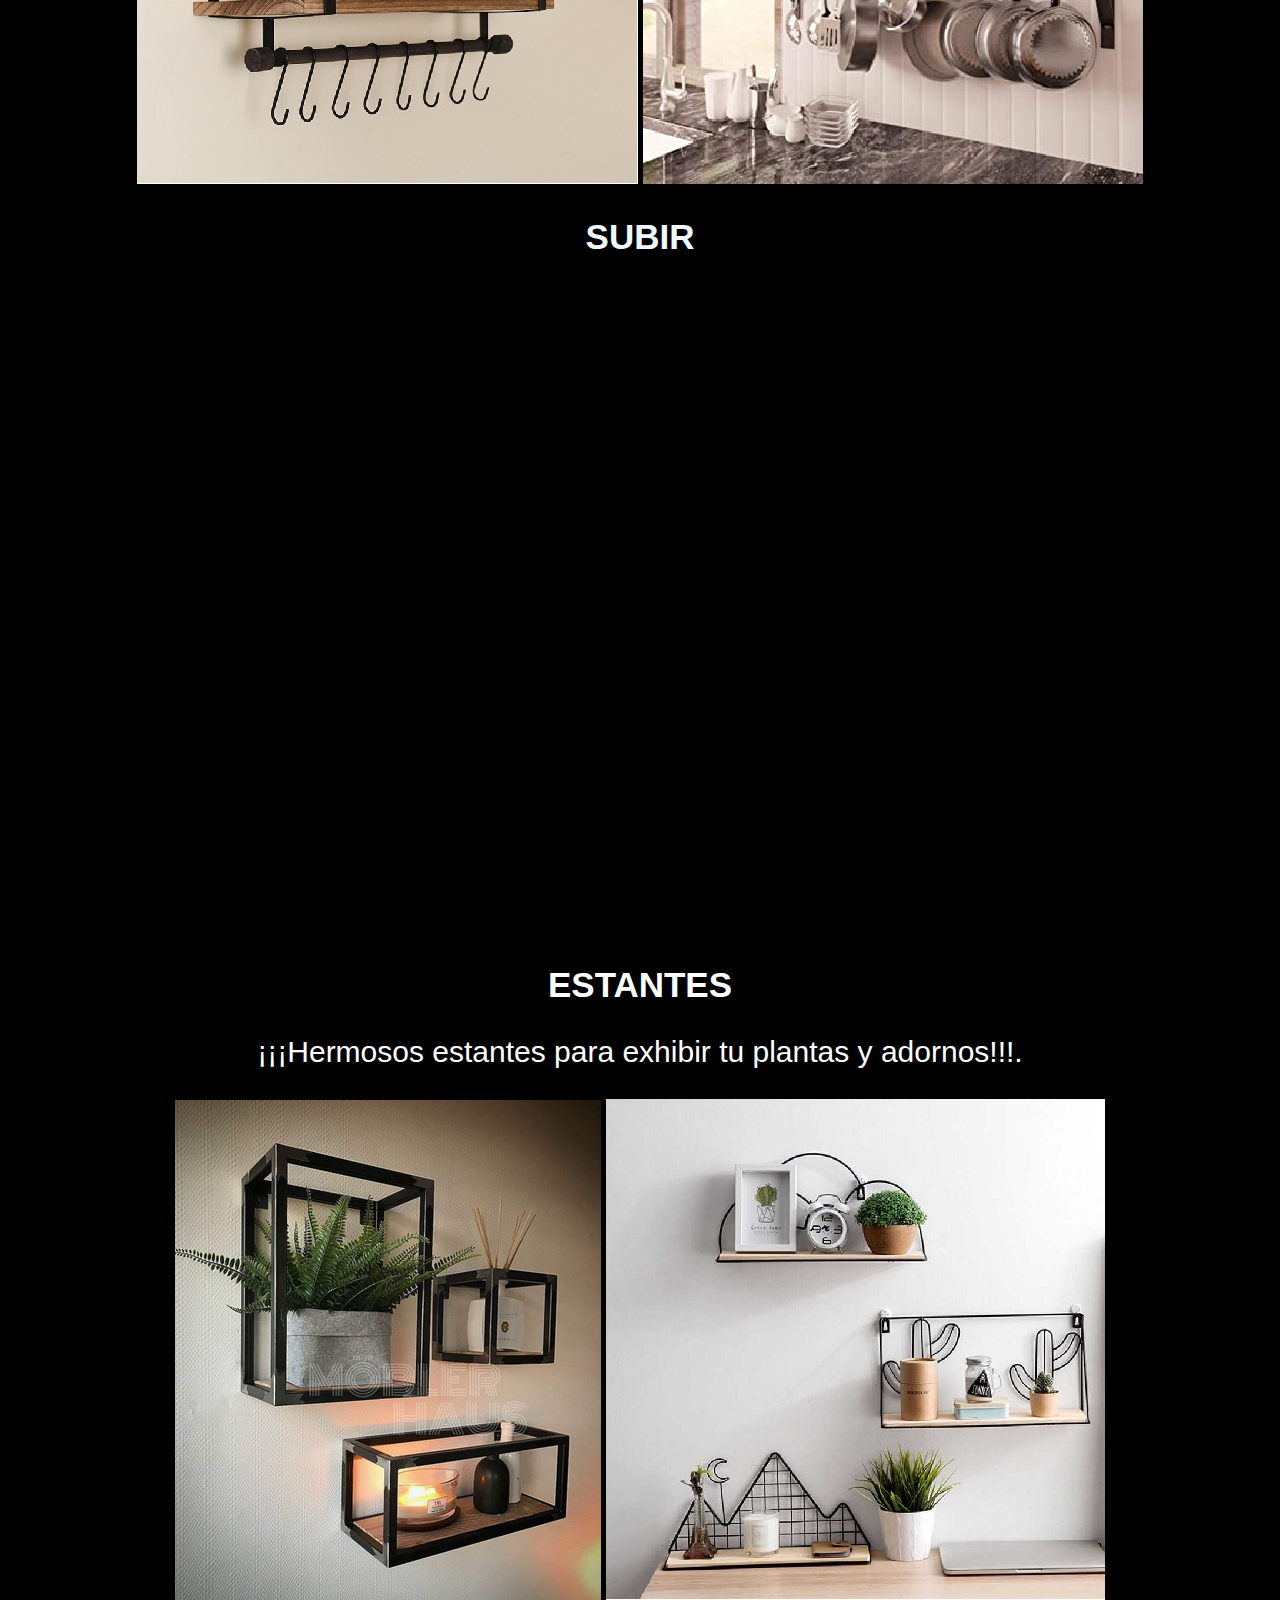
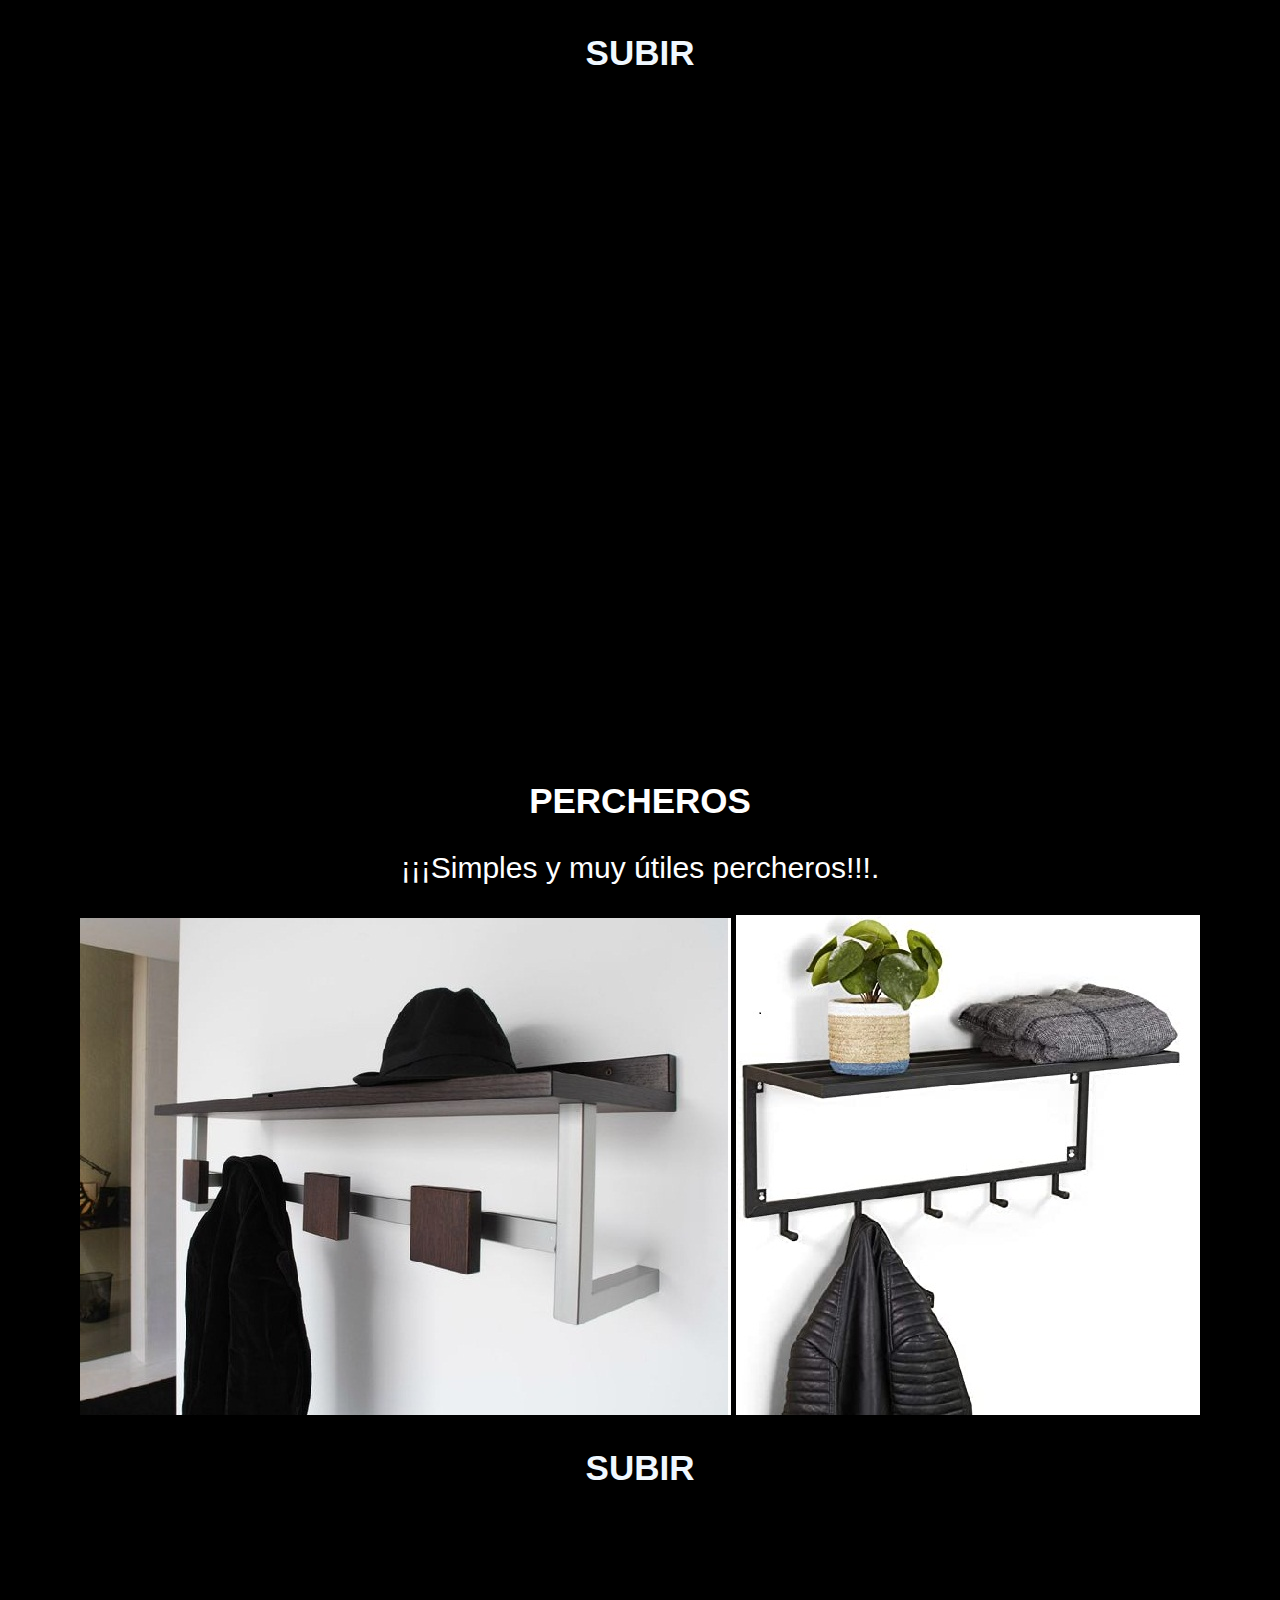
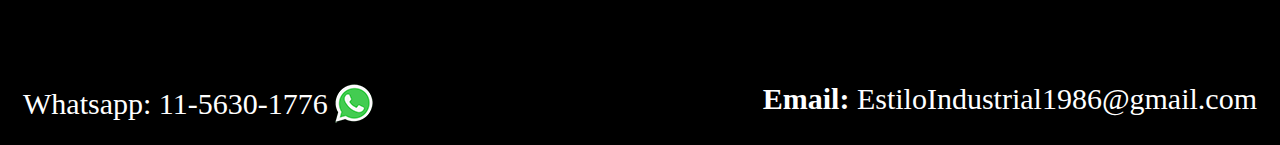
<file: Parrillas.html>
<!DOCTYPE html>
<html lang="es">

<head>
    <meta charset="UTF-8">
    <meta http-equiv="X-UA-Compatible" content="IE=edge">
    <link rel="stylesheet" type="text/css" href="estilo-parrillas.css">
    <meta name="viewport" content="width=device-width, initial-scale=1.0">
    <title>  Muebles Estilo Industrial</title>
    <link rel="icon" href="ICONO.ICO">
</head>
<body class="cuerpo">
    <header>
        <div class="titulo-general">
            <h1 id="SUBIR">ESTILO INDUSTRIAL</h1>
        </div>
        <nav class="navegacion">
                    <div class="forma"><a href="index.html">Inicio</a></div>
                    <div class="forma"><a href="Muebles.html">Muebles</a></div>
                    <div class="forma"><a href="Accesorios.html">Accesorios</a></div>
                    <div class="forma"><a href="Parrillas.html">Parrillas</a></div>
                    <div class="forma"><a href="rejasdeseguridad.html">Rejas de seguridad</a></div>
                    <div class="forma"><a href="Contacto.html">Contacto</a></div>
        </nav>
    </header>
              <section class="seccion">
                <aside class="menu">
                   <div class="titulo1">
                        <h2 id="titulo">P A R R I L L A S</h2>
                        <p id="sub">¡¡¡Embellece y dale mas utilidad a las paredes para dinamizar los espacio en tu hogar!!!.</p>
                    </div>
                    
                            <div class="item"><a href="#colgantes">COLGANTES Y REPISAS</a></div>
                        <div class="item"><a href="#estantes">ESTANTES</a></div>
                        <div class="item"><a href="#percheros">PERCHEROS</a></div>

                    </aside>
                    <article class="estantes1">
                        <h2 id="colgantes">COLGANTES Y REPISAS</h2>
                        <p>¡¡¡Especial para que tu cocina tenga un toque único!!!.</p>
                        <img src="accesorios/estantecocina.jpeg" alt="foto de estante y colgante" title="Estante colgante">
                        <img src="accesorios/colgador.jpg" alt="Foto de colgador" title="Colgador de utencillos">            
                        <h2><a href="#SUBIR">SUBIR</a></h2>

                    </article>
                    <article class="estantes1">
                            <h2 id="estantes">ESTANTES</h2>
                            <p>¡¡¡Hermosos estantes para exhibir tu plantas y adornos!!!.</p>
                        <img src="accesorios/estantes.jpg" alt="foto estante" title="Estantes Nº1"> 
                        <img src="accesorios/estantes1.jpg" alt="Foto estante" title="Estantes Nº2">
                             <h2><a href="#SUBIR">SUBIR</a></h2>
                    </article>
                    <article class="estantes1">
                            <h2 id="percheros">PERCHEROS</h2>
                            <p>¡¡¡Simples y muy útiles percheros!!!.</p>
                            <img src="accesorios/perchero.jpg" alt="Foto perchero" title="Perchero Nº1">
                            <img src="accesorios/perchero2.jpg" alt="Foto perchero" title="Perchero Nº2">           
                            <h2><a href="#SUBIR">SUBIR</a></h2>

                        </article>
            </section>
      
    <footer class="pie">
        <div class="tel">Whatsapp: 11-5630-1776 <img src="Whatsapp.png" alt=""></div>
        <div class="email"><b>Email:</b> EstiloIndustrial1986@gmail.com</div>
    </footer>
</body>

</html>
</file>
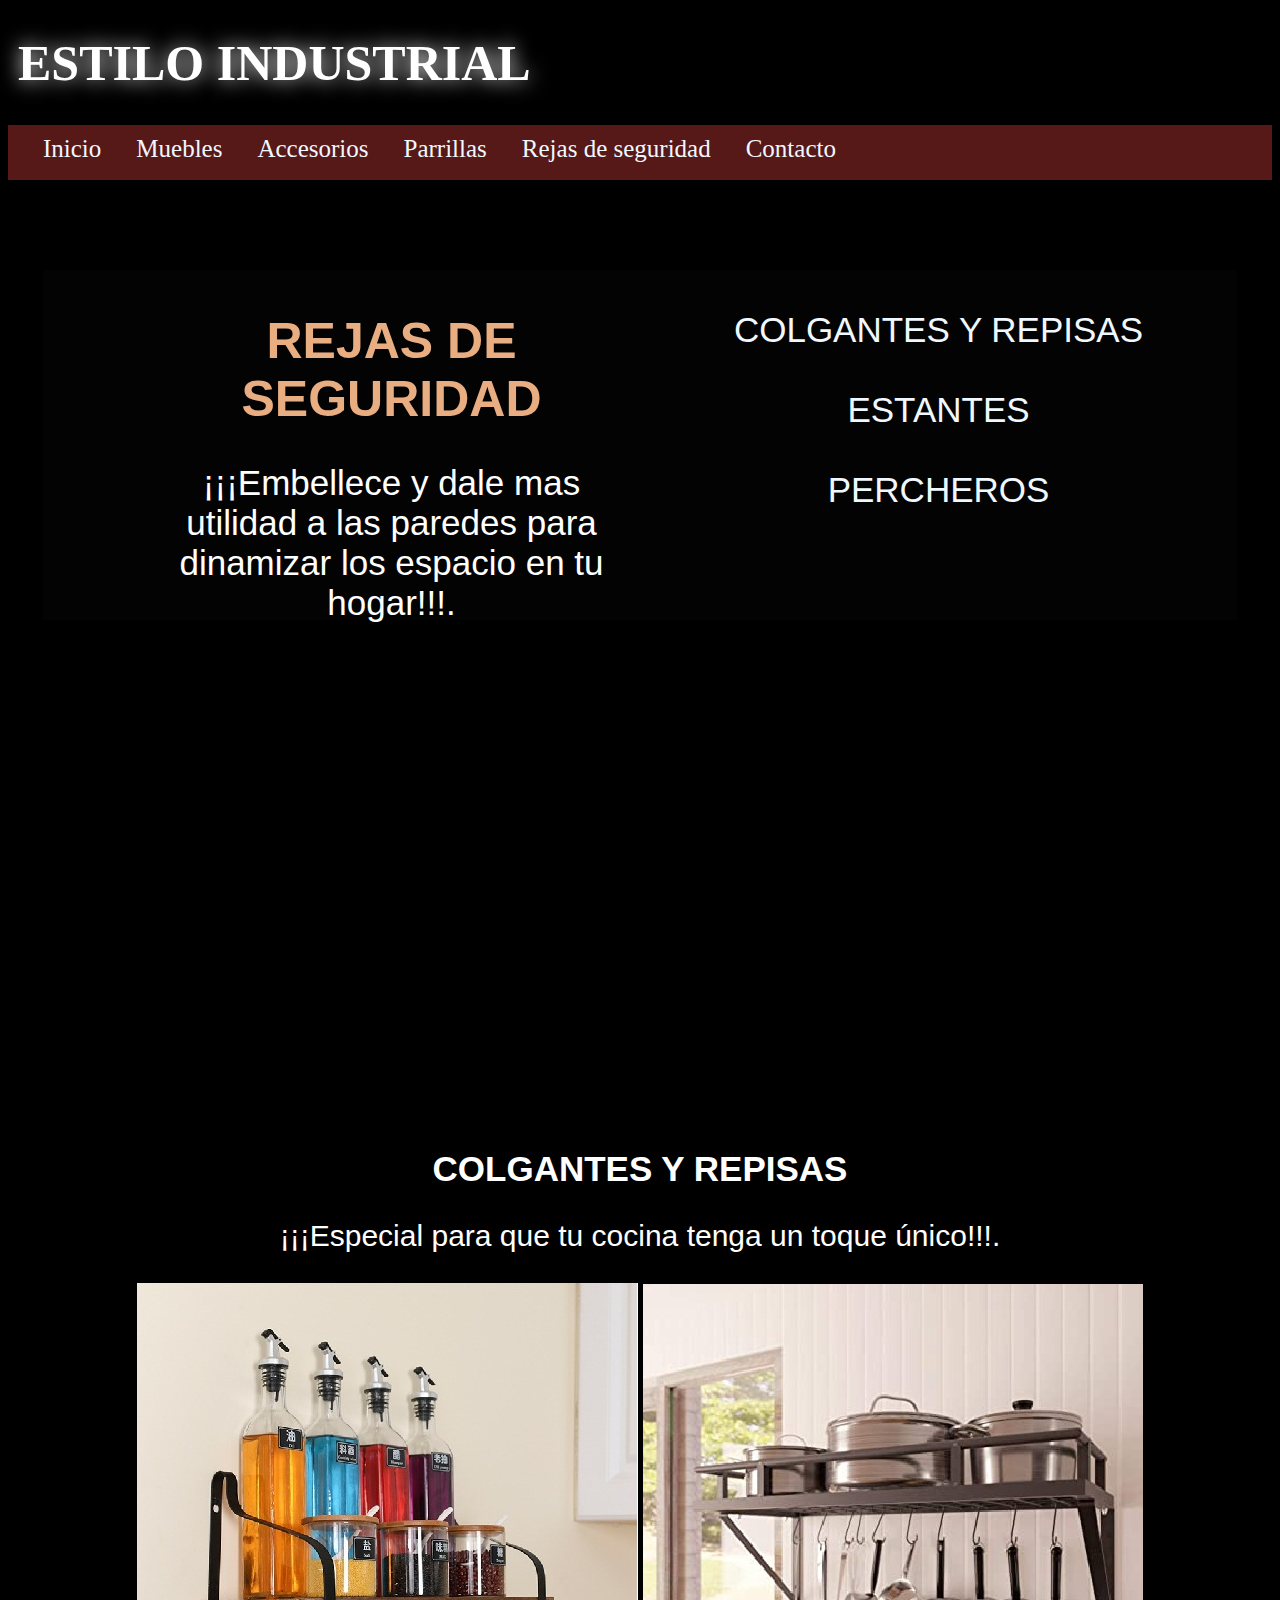
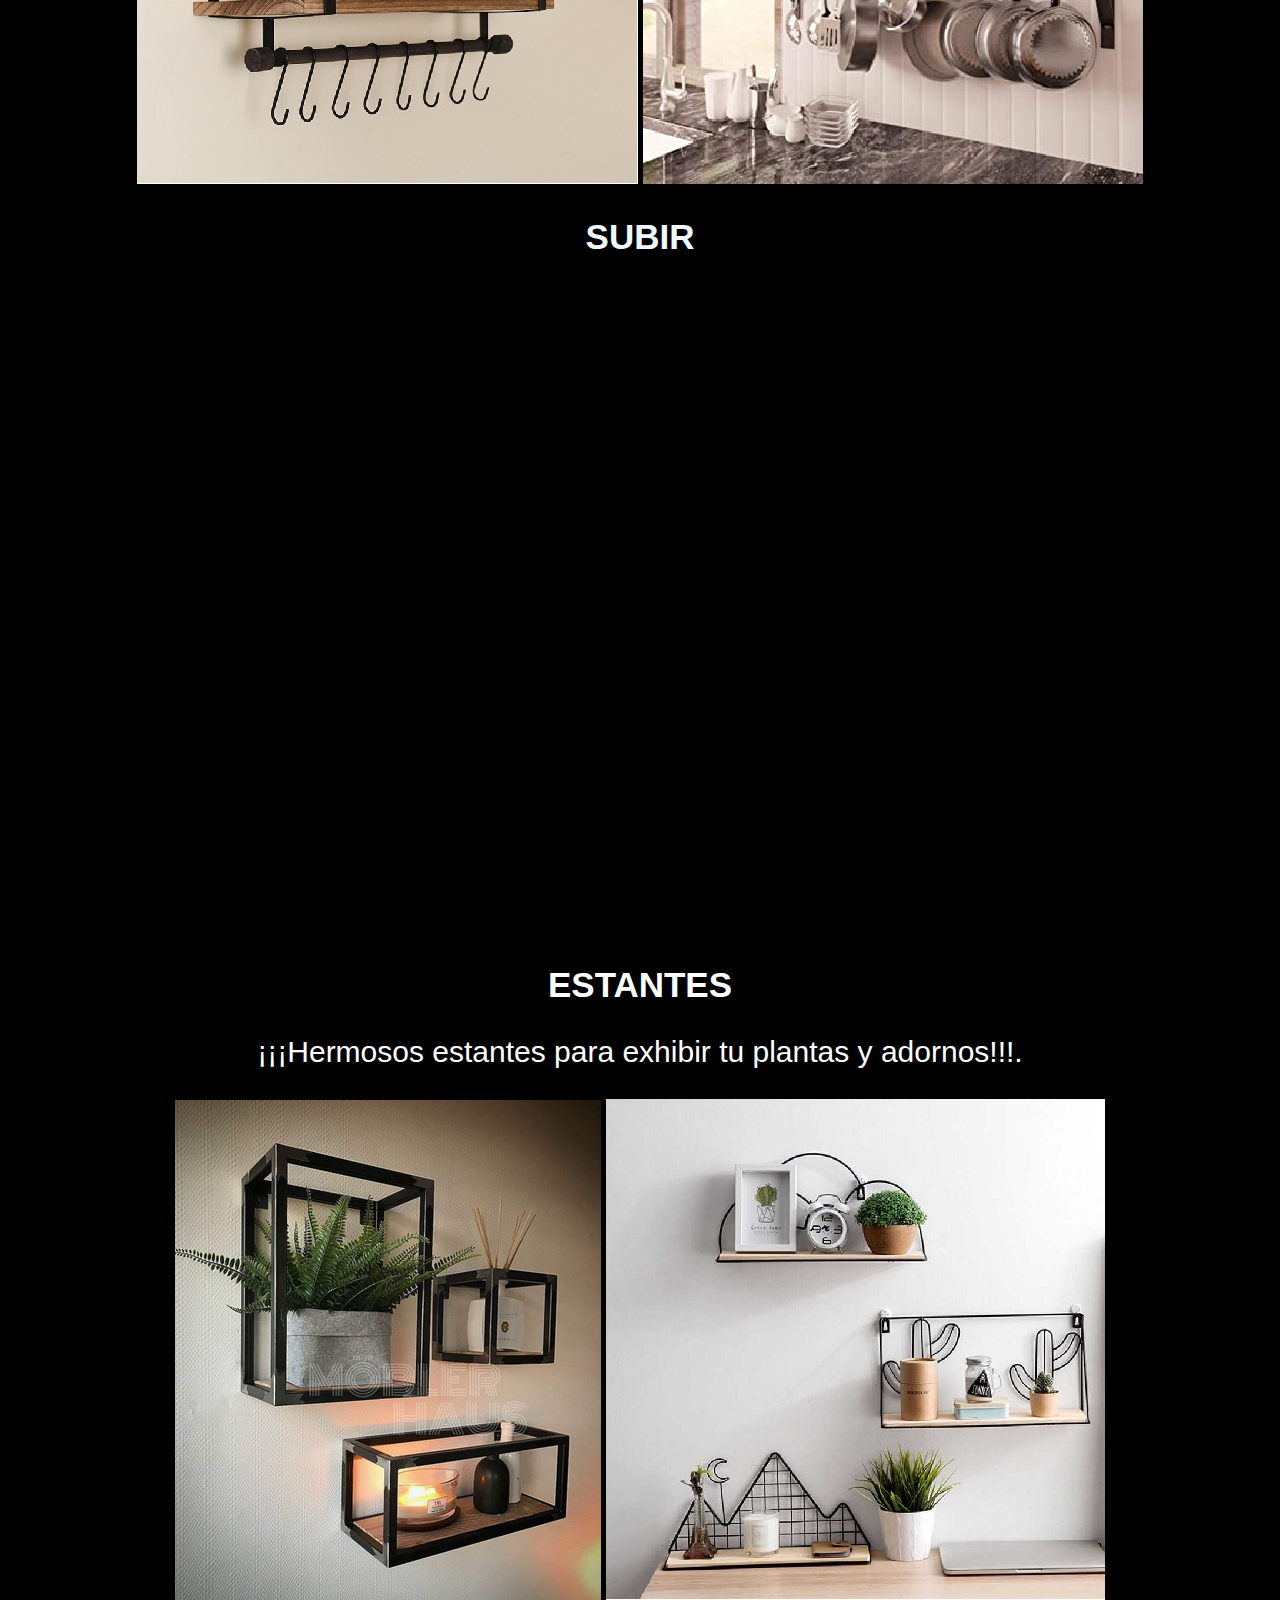
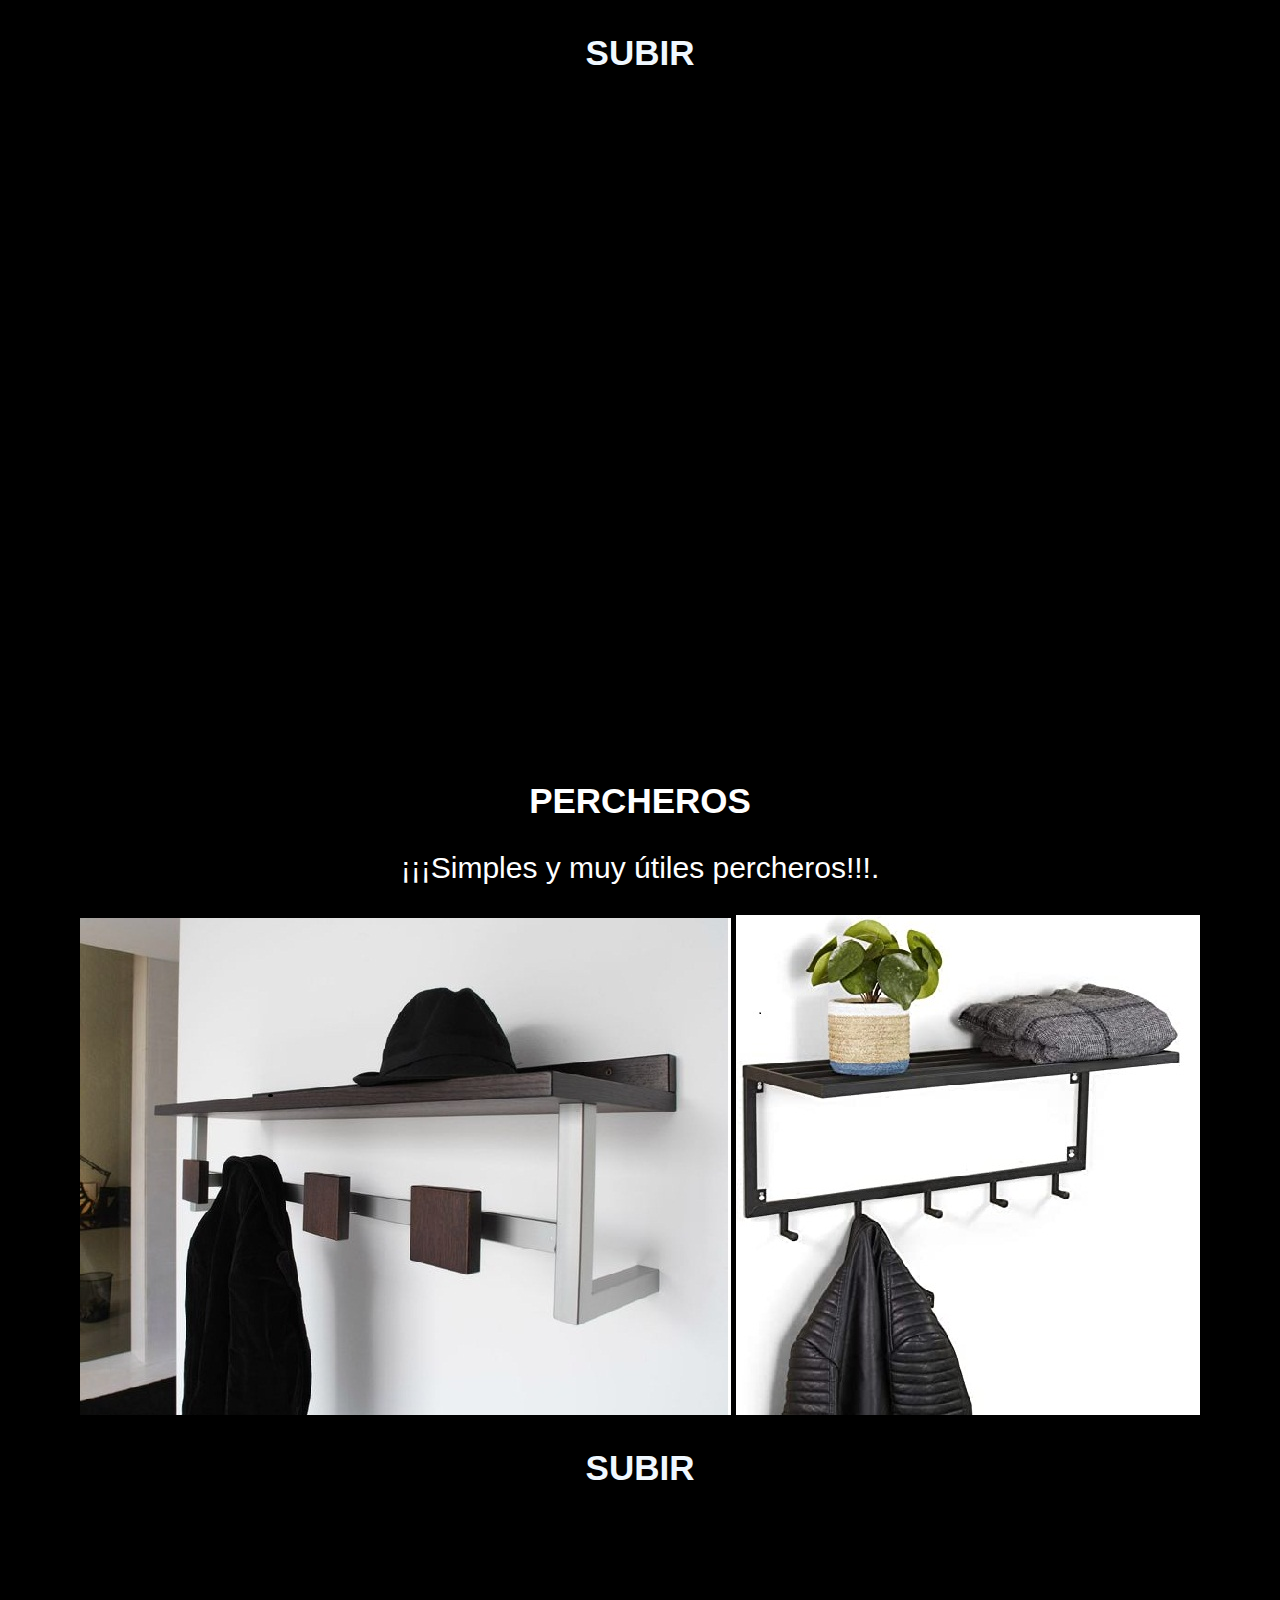
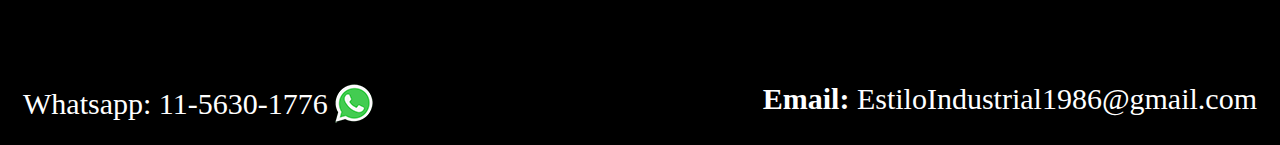
<file: rejasdeseguridad.html>
<!DOCTYPE html>
<html lang="es">

<head>
    <meta charset="UTF-8">
    <meta http-equiv="X-UA-Compatible" content="IE=edge">
    <link rel="stylesheet" type="text/css" href="estilo-rejas.css">
    <meta name="viewport" content="width=device-width, initial-scale=1.0">
    <title>  Muebles Estilo Industrial</title>
    <link rel="icon" href="ICONO.ICO">
</head>
<body class="cuerpo">
    <header>
        <div class="titulo-general">
            <h1 id="SUBIR">ESTILO INDUSTRIAL</h1>
        </div>
        <nav class="navegacion">
                    <div class="forma"><a href="index.html">Inicio</a></div>
                    <div class="forma"><a href="Muebles.html">Muebles</a></div>
                    <div class="forma"><a href="Accesorios.html">Accesorios</a></div>
                    <div class="forma"><a href="Parrillas.html">Parrillas</a></div>
                    <div class="forma"><a href="rejasdeseguridad.html">Rejas de seguridad</a></div>
                    <div class="forma"><a href="Contacto.html">Contacto</a></div>
        </nav>
    </header>
              <section class="seccion">
                <aside class="menu">
                   <div class="titulo1">
                        <h2 id="titulo">REJAS DE SEGURIDAD</h2>
                        <p id="sub">¡¡¡Embellece y dale mas utilidad a las paredes para dinamizar los espacio en tu hogar!!!.</p>
                    </div>
                    
                            <div class="item"><a href="#colgantes">COLGANTES Y REPISAS</a></div>
                        <div class="item"><a href="#estantes">ESTANTES</a></div>
                        <div class="item"><a href="#percheros">PERCHEROS</a></div>

                    </aside>
                    <article class="estantes1">
                        <h2 id="colgantes">COLGANTES Y REPISAS</h2>
                        <p>¡¡¡Especial para que tu cocina tenga un toque único!!!.</p>
                        <img src="accesorios/estantecocina.jpeg" alt="foto de estante y colgante" title="Estante colgante">
                        <img src="accesorios/colgador.jpg" alt="Foto de colgador" title="Colgador de utencillos">            
                        <h2><a href="#SUBIR">SUBIR</a></h2>

                    </article>
                    <article class="estantes1">
                            <h2 id="estantes">ESTANTES</h2>
                            <p>¡¡¡Hermosos estantes para exhibir tu plantas y adornos!!!.</p>
                        <img src="accesorios/estantes.jpg" alt="foto estante" title="Estantes Nº1"> 
                        <img src="accesorios/estantes1.jpg" alt="Foto estante" title="Estantes Nº2">
                             <h2><a href="#SUBIR">SUBIR</a></h2>
                    </article>
                    <article class="estantes1">
                            <h2 id="percheros">PERCHEROS</h2>
                            <p>¡¡¡Simples y muy útiles percheros!!!.</p>
                            <img src="accesorios/perchero.jpg" alt="Foto perchero" title="Perchero Nº1">
                            <img src="accesorios/perchero2.jpg" alt="Foto perchero" title="Perchero Nº2">           
                            <h2><a href="#SUBIR">SUBIR</a></h2>

                        </article>
            </section>
      
    <footer class="pie">
        <div class="tel">Whatsapp: 11-5630-1776 <img src="Whatsapp.png" alt=""></div>
        <div class="email"><b>Email:</b> EstiloIndustrial1986@gmail.com</div>
    </footer>
</body>

</html>
</file>
<file: estilo-accesorios.css>
.cuerpo{
    background-color: black;
    }
    .titulo-general {
    font-size: 25px; color: white;
    background-color: black;
    margin: 10px;
    text-shadow: 0 0 20px #fff;
    }
    .navegacion {
        background-color: rgb(87, 24, 24);
        padding: 0px;
        height: 55px;
        margin: 0px;
    }
    .forma {
        font-size: 25px;
        float: left;
        margin-left: 35px;
        margin-top: 10px;
    
         }
    a {
      outline: none;
      text-decoration: none;
      color: aliceblue;
    }
    .estantesyrepisas{
       margin-top: 100px;
    }
    #sub{
    text-align: center;
    align-items: center;
    padding-left: 100px;
    font-size: 35px;
    }
    h2{font-size: 35px;}
    .im{
    padding-left: 100px;
    }
    .seccion{
        background-image: url(https://raw.githubusercontent.com/MaximilianoAlonso/MaximilianoAlonso/main/Primer-Pagina/fondoimagen.jpg);
        text-align: center; color: white;
        margin: 0px;
        padding-top: 90px;
    font-family: 'Segoe UI', Tahoma, Geneva, Verdana, sans-serif;}
    .titulo1{
        height: 500px;
        width: 50%;
    float: left;
    text-align: center;
    align-items: center;
    }
    .estantes1{
    padding-top: 500px;
    padding-bottom: 150PX;
    margin: 0%;
    padding-top: 500pz;
    
    
    }
    .item{
        padding-top: 40px;
        }
    .menu{
        height: 350px;
      margin-left: 35px;
      margin-right: 35px;
        text-align: center;
        box-shadow: 0 0 50px rgb(0, 0, 0);
        background-color: rgb(3, 3, 3);
        font-size: 35px;
    }
    #titulo {
        font-size: 50px;
        color: rgb(233, 173, 130);
        margin-bottom: 1px;
        padding-top: 50pz;
    
        padding-left: 100px;
    }
    p{font-size: 30px;}
    .pie {
        background-color: black;
        margin: 0px;
        border: 0px;
      padding: 15px;
        height: 40px;
        text-align: center;
    
    }
    .tel { 
    color: white;
    font-size: 30px;
    float: left;
    size: 50%;
    display:flex;
        justify-content: center;
        align-items: center;
    }
    .email{
        color: white;
        size: 50%;
        text-align: right;
        font-size: 30px;
    
    
    }
    @media (max-width: 500px) {
        a{font-size: 15px;
        width: auto;}
        div{width: 60px;}}
</file>
<file: estilo-contacto.css>
.cuerpo{
    background-color: black;
    }
    .titulo-general {
    font-size: 25px; color: white;
    background-color: black;
    margin: 10px;
    text-shadow: 0 0 20px #fff;
    }
    .navegacion {
        background-color: rgb(87, 24, 24);
        padding: 0px;
        height: 55px;
        margin: 0px;
    }
    .forma {
        font-size: 25px;
        float: left;
        margin-left: 35px;
        margin-top: 10px;
    
         }
    a {
      outline: none;
      text-decoration: none;
      color: aliceblue;
    }
.seccion{
        background-image: url(https://raw.githubusercontent.com/MaximilianoAlonso/MaximilianoAlonso/main/Primer-Pagina/fondoimagen.jpg);
        text-align: left; color: white;
        margin: 0px;
        padding-top: 10px;
        padding-bottom: 10px;
        box-shadow: 0 0 50px rgb(0, 0, 0);
    font-family: 'Segoe UI', Tahoma, Geneva, Verdana, sans-serif;}
h1{font-size: 40px;}
h2{font-size: 25px;}
p{font-size: 20px;}
.contacto{
    background-color: black;
    width: 885px;
    box-shadow: 0 0 30px rgb(0, 0, 0);

}
.formulario{
    color: white;
    background-color: black;
    margin-left: 10%;
    width: 700px;
    padding: 25px;
    box-shadow: 0 0 50px rgb(0, 0, 0);

}


.tel { 
    color: white;
    font-size: 30px;
    float: left;
    display:flex;
        justify-content: center;
        align-items: center;
    }
    .email{
        color: white;
        text-align: right;
        font-size: 30px;
    }
   

            }
</file>
<file: estilo-muebles.css>
.cuerpo{
    background-color: black;
    }
    .titulo-general {
    font-size: 25px; color: white;
    background-color: black;
    margin: 10px;
    text-shadow: 0 0 20px #fff;
    }
    .navegacion {
        background-color: rgb(87, 24, 24);
        padding: 0px;
        height: 55px;
        margin: 0px;
    }
    .forma {
        font-size: 25px;
        float: left;
        margin-left: 35px;
        margin-top: 10px;
    
         }
    a {
      outline: none;
      text-decoration: none;
      color: aliceblue;
    }
    .estantesyrepisas{
       margin-top: 100px;
    }
    #sub{
    text-align: center;
    align-items: center;
    padding-left: 100px;
    font-size: 35px;
    }
    h2{font-size: 35px;}
    .im{
    padding-left: 100px;
    }
    .seccion{
        background-image: url(https://raw.githubusercontent.com/MaximilianoAlonso/MaximilianoAlonso/main/Primer-Pagina/fondoimagen.jpg);
        text-align: center; color: white;
        margin: 0px;
        padding-top: 90px;
    font-family: 'Segoe UI', Tahoma, Geneva, Verdana, sans-serif;}
    .titulo1{
        height: 500px;
        width: 50%;
    float: left;
    text-align: center;
    align-items: center;
    }
    .estantes1{
    padding-top: 500px;
    padding-bottom: 150PX;
    margin: 0%;
    padding-top: 500pz;
    
    
    }
    .item{
        padding-top: 40px;
        }
    .menu{
        height: 350px;
      margin-left: 35px;
      margin-right: 35px;
        text-align: center;
        box-shadow: 0 0 50px rgb(0, 0, 0);
        background-color: rgb(3, 3, 3);
        font-size: 35px;
    }
    #titulo {
        font-size: 50px;
        color: rgb(233, 173, 130);
        margin-bottom: 1px;
        padding-top: 50pz;
    
        padding-left: 100px;
    }
    p{font-size: 30px;}
    .pie {
        background-color: black;
        margin: 0px;
        border: 0px;
      padding: 15px;
        height: 40px;
        text-align: center;
    
    }
    .tel { 
    color: white;
    font-size: 30px;
    float: left;
    size: 50%;
    display:flex;
        justify-content: center;
        align-items: center;
    }
    .email{
        color: white;
        size: 50%;
        text-align: right;
        font-size: 30px;
    
    
    }
</file>
<file: estilo-parrillas.css>
.cuerpo{
    background-color: black;
    }
    .titulo-general {
    font-size: 25px; color: white;
    background-color: black;
    margin: 10px;
    text-shadow: 0 0 20px #fff;
    }
    .navegacion {
        background-color: rgb(87, 24, 24);
        padding: 0px;
        height: 55px;
        margin: 0px;
    }
    .forma {
        font-size: 25px;
        float: left;
        margin-left: 35px;
        margin-top: 10px;
    
         }
    a {
      outline: none;
      text-decoration: none;
      color: aliceblue;
    }
    .estantesyrepisas{
       margin-top: 100px;
    }
    #sub{
    text-align: center;
    align-items: center;
    padding-left: 100px;
    font-size: 35px;
    }
    h2{font-size: 35px;}
    .im{
    padding-left: 100px;
    }
    .seccion{
        background-image: url(https://raw.githubusercontent.com/MaximilianoAlonso/MaximilianoAlonso/main/Primer-Pagina/fondoimagen.jpg);
        text-align: center; color: white;
        margin: 0px;
        padding-top: 90px;
    font-family: 'Segoe UI', Tahoma, Geneva, Verdana, sans-serif;}
    .titulo1{
        height: 500px;
        width: 50%;
    float: left;
    text-align: center;
    align-items: center;
    }
    .estantes1{
    padding-top: 500px;
    padding-bottom: 150PX;
    margin: 0%;
    padding-top: 500pz;
    
    
    }
    .item{
        padding-top: 40px;
        }
    .menu{
        height: 350px;
      margin-left: 35px;
      margin-right: 35px;
        text-align: center;
        box-shadow: 0 0 50px rgb(0, 0, 0);
        background-color: rgb(3, 3, 3);
        font-size: 35px;
    }
    #titulo {
        font-size: 50px;
        color: rgb(233, 173, 130);
        margin-bottom: 1px;
        padding-top: 50pz;
    
        padding-left: 100px;
    }
    p{font-size: 30px;}
    .pie {
        background-color: black;
        margin: 0px;
        border: 0px;
      padding: 15px;
        height: 40px;
        text-align: center;
    
    }
    .tel { 
    color: white;
    font-size: 30px;
    float: left;
    size: 50%;
    display:flex;
        justify-content: center;
        align-items: center;
    }
    .email{
        color: white;
        size: 50%;
        text-align: right;
        font-size: 30px;
    
    
    }
</file>
<file: estilo-rejas.css>
.cuerpo{
    background-color: black;
    }
    .titulo-general {
    font-size: 25px; color: white;
    background-color: black;
    margin: 10px;
    text-shadow: 0 0 20px #fff;
    }
    .navegacion {
        background-color: rgb(87, 24, 24);
        padding: 0px;
        height: 55px;
        margin: 0px;
    }
    .forma {
        font-size: 25px;
        float: left;
        margin-left: 35px;
        margin-top: 10px;
    
         }
    a {
      outline: none;
      text-decoration: none;
      color: aliceblue;
    }
    .estantesyrepisas{
       margin-top: 100px;
    }
    #sub{
    text-align: center;
    align-items: center;
    padding-left: 100px;
    font-size: 35px;
    }
    h2{font-size: 35px;}
    .im{
    padding-left: 100px;
    }
    .seccion{
        background-image: url(https://raw.githubusercontent.com/MaximilianoAlonso/MaximilianoAlonso/main/Primer-Pagina/fondoimagen.jpg);
        text-align: center; color: white;
        margin: 0px;
        padding-top: 90px;
    font-family: 'Segoe UI', Tahoma, Geneva, Verdana, sans-serif;}
    .titulo1{
        height: 500px;
        width: 50%;
    float: left;
    text-align: center;
    align-items: center;
    }
    .estantes1{
    padding-top: 500px;
    padding-bottom: 150PX;
    margin: 0%;
    padding-top: 500pz;
    
    
    }
    .item{
        padding-top: 40px;
        }
    .menu{
        height: 350px;
      margin-left: 35px;
      margin-right: 35px;
        text-align: center;
        box-shadow: 0 0 50px rgb(0, 0, 0);
        background-color: rgb(3, 3, 3);
        font-size: 35px;
    }
    #titulo {
        font-size: 50px;
        color: rgb(233, 173, 130);
        margin-bottom: 1px;
        padding-top: 50pz;
    
        padding-left: 100px;
    }
    p{font-size: 30px;}
    .pie {
        background-color: black;
        margin: 0px;
        border: 0px;
      padding: 15px;
        height: 40px;
        text-align: center;
    
    }
    .tel { 
    color: white;
    font-size: 30px;
    float: left;
    size: 50%;
    display:flex;
        justify-content: center;
        align-items: center;
    }
    .email{
        color: white;
        size: 50%;
        text-align: right;
        font-size: 30px;
    
    
    }
</file>
